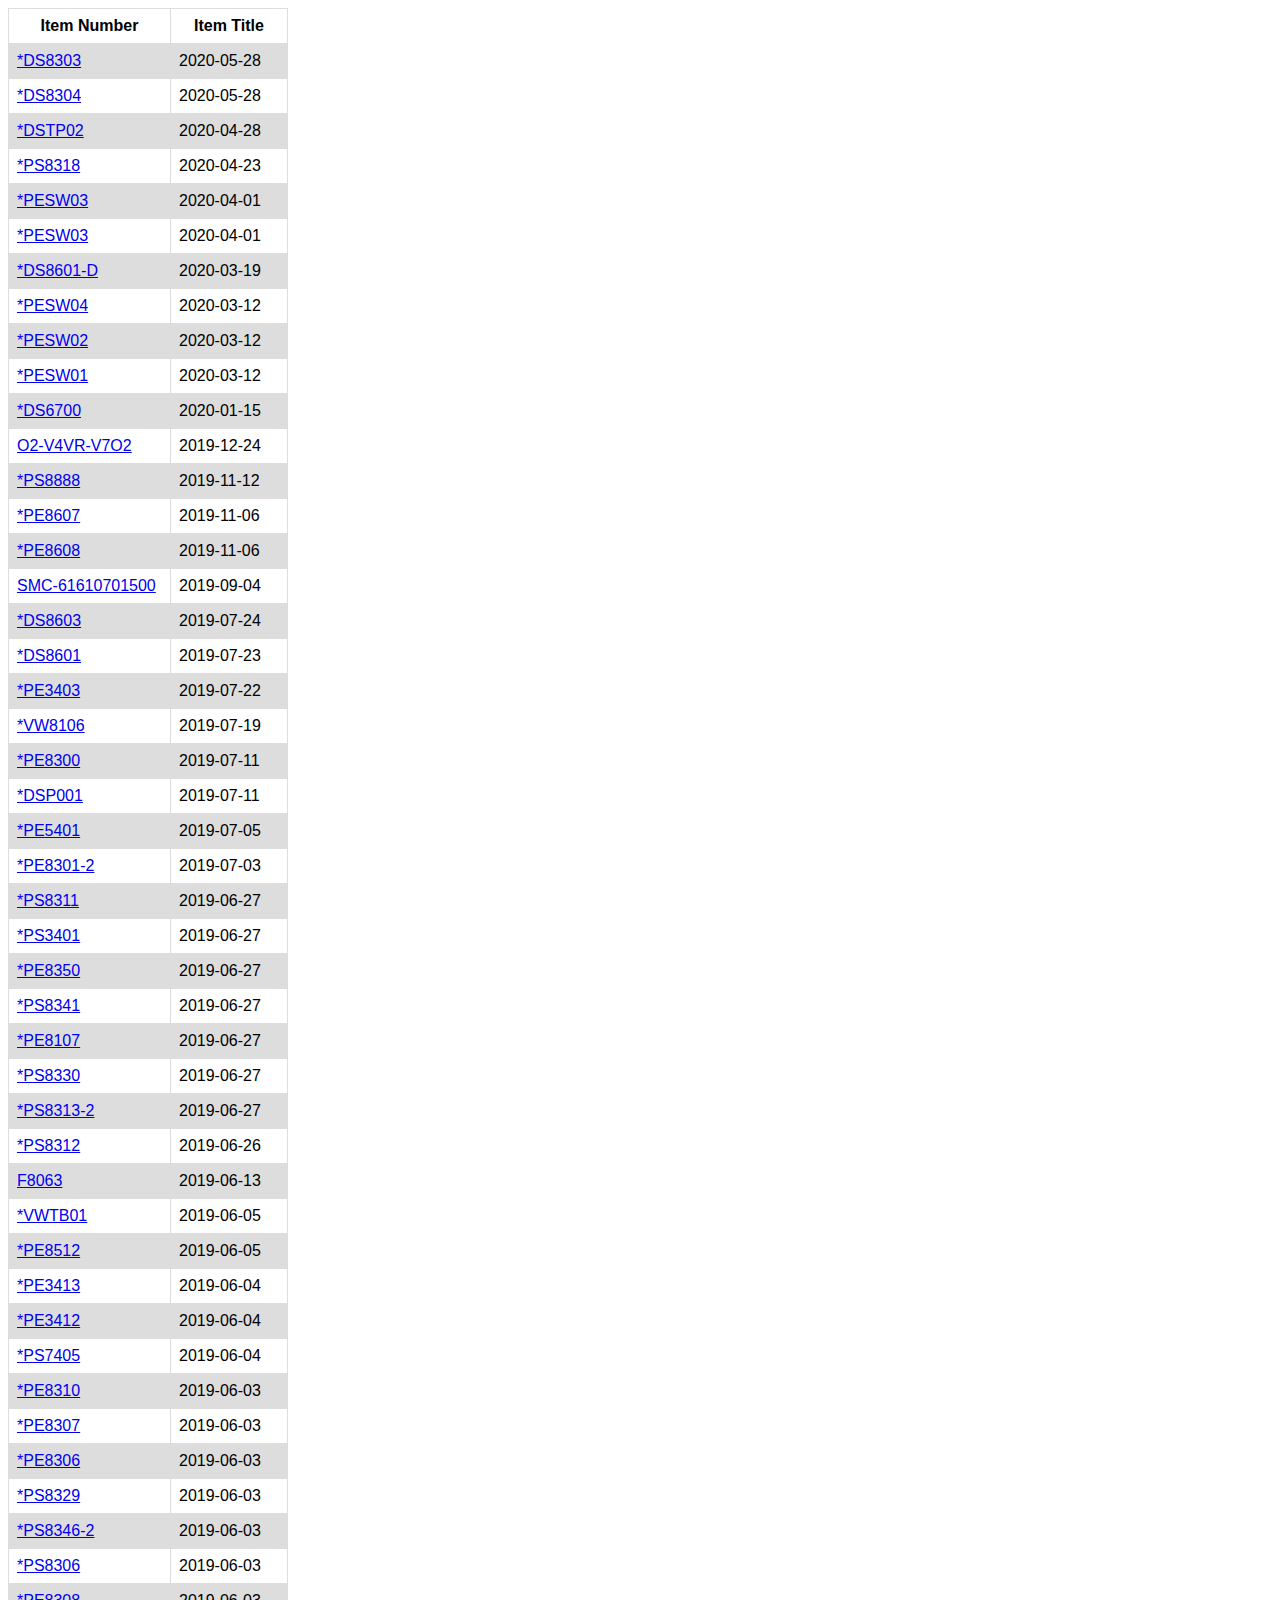
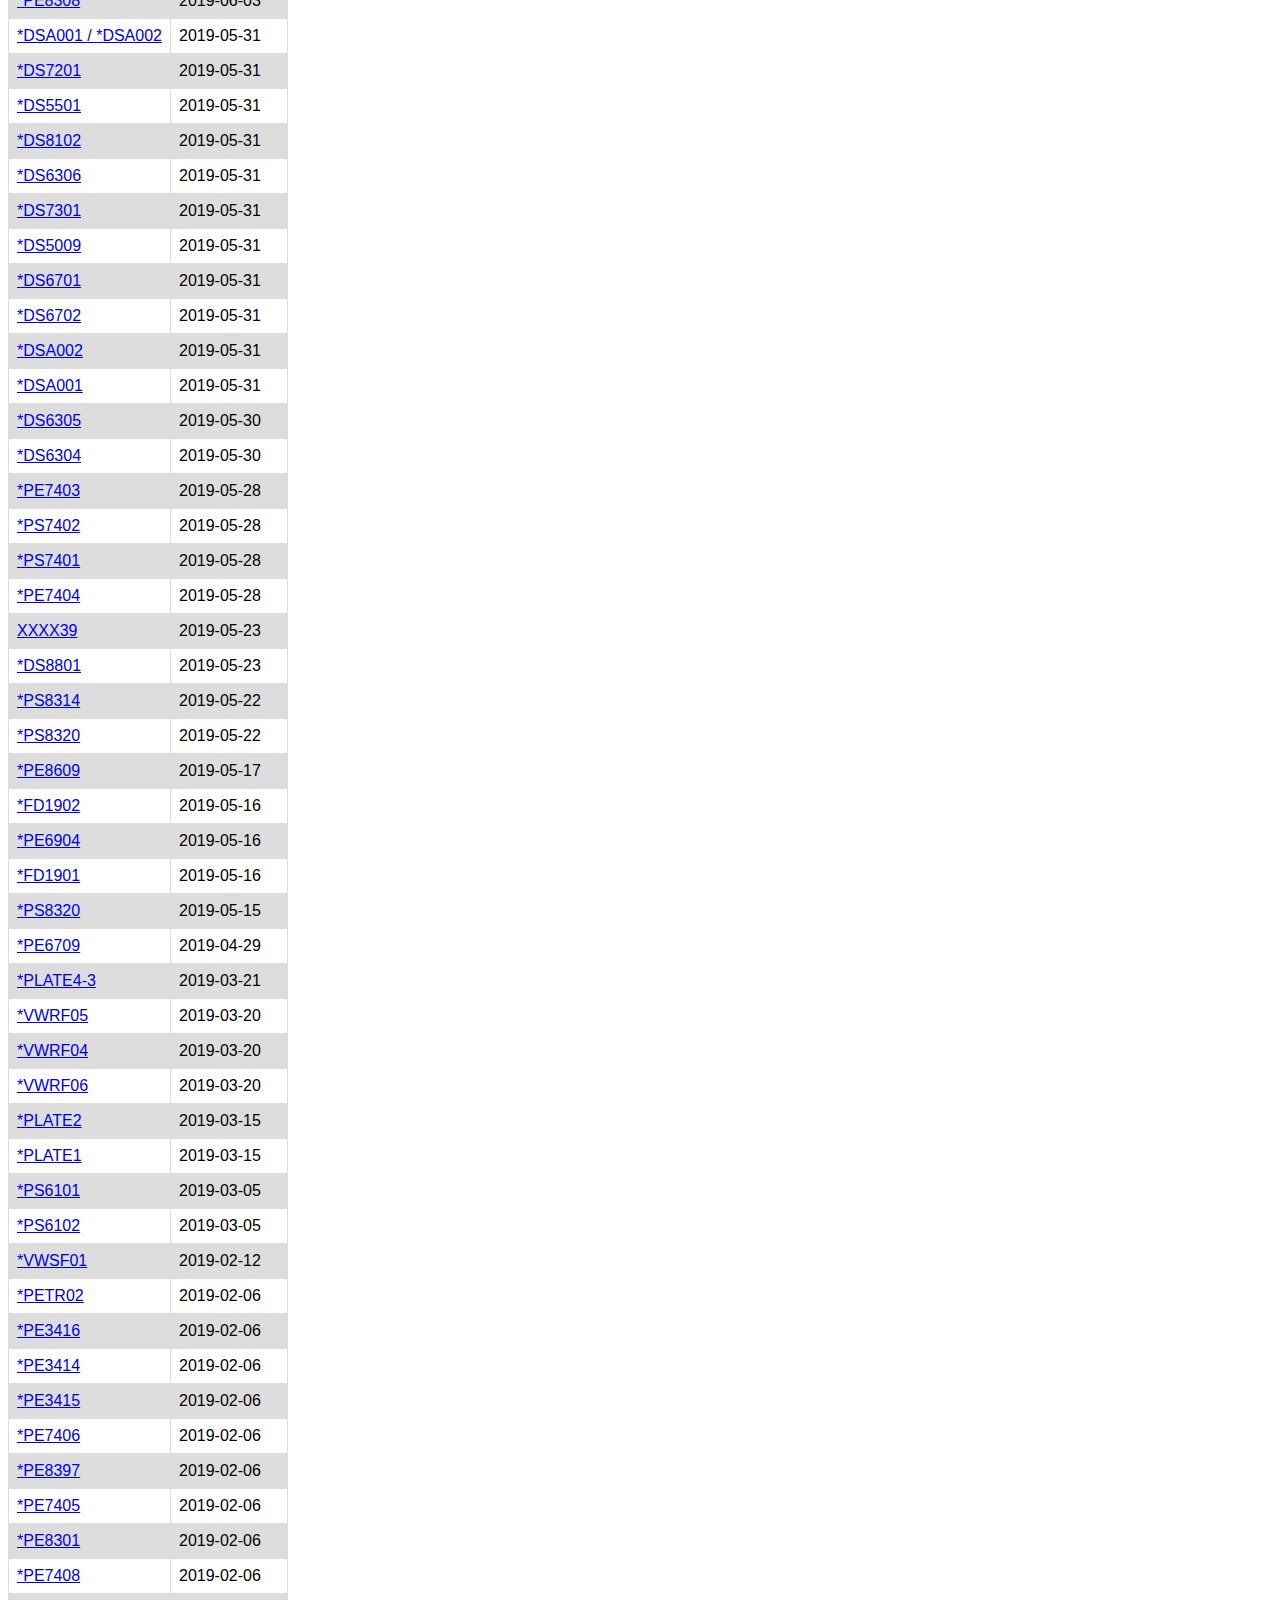
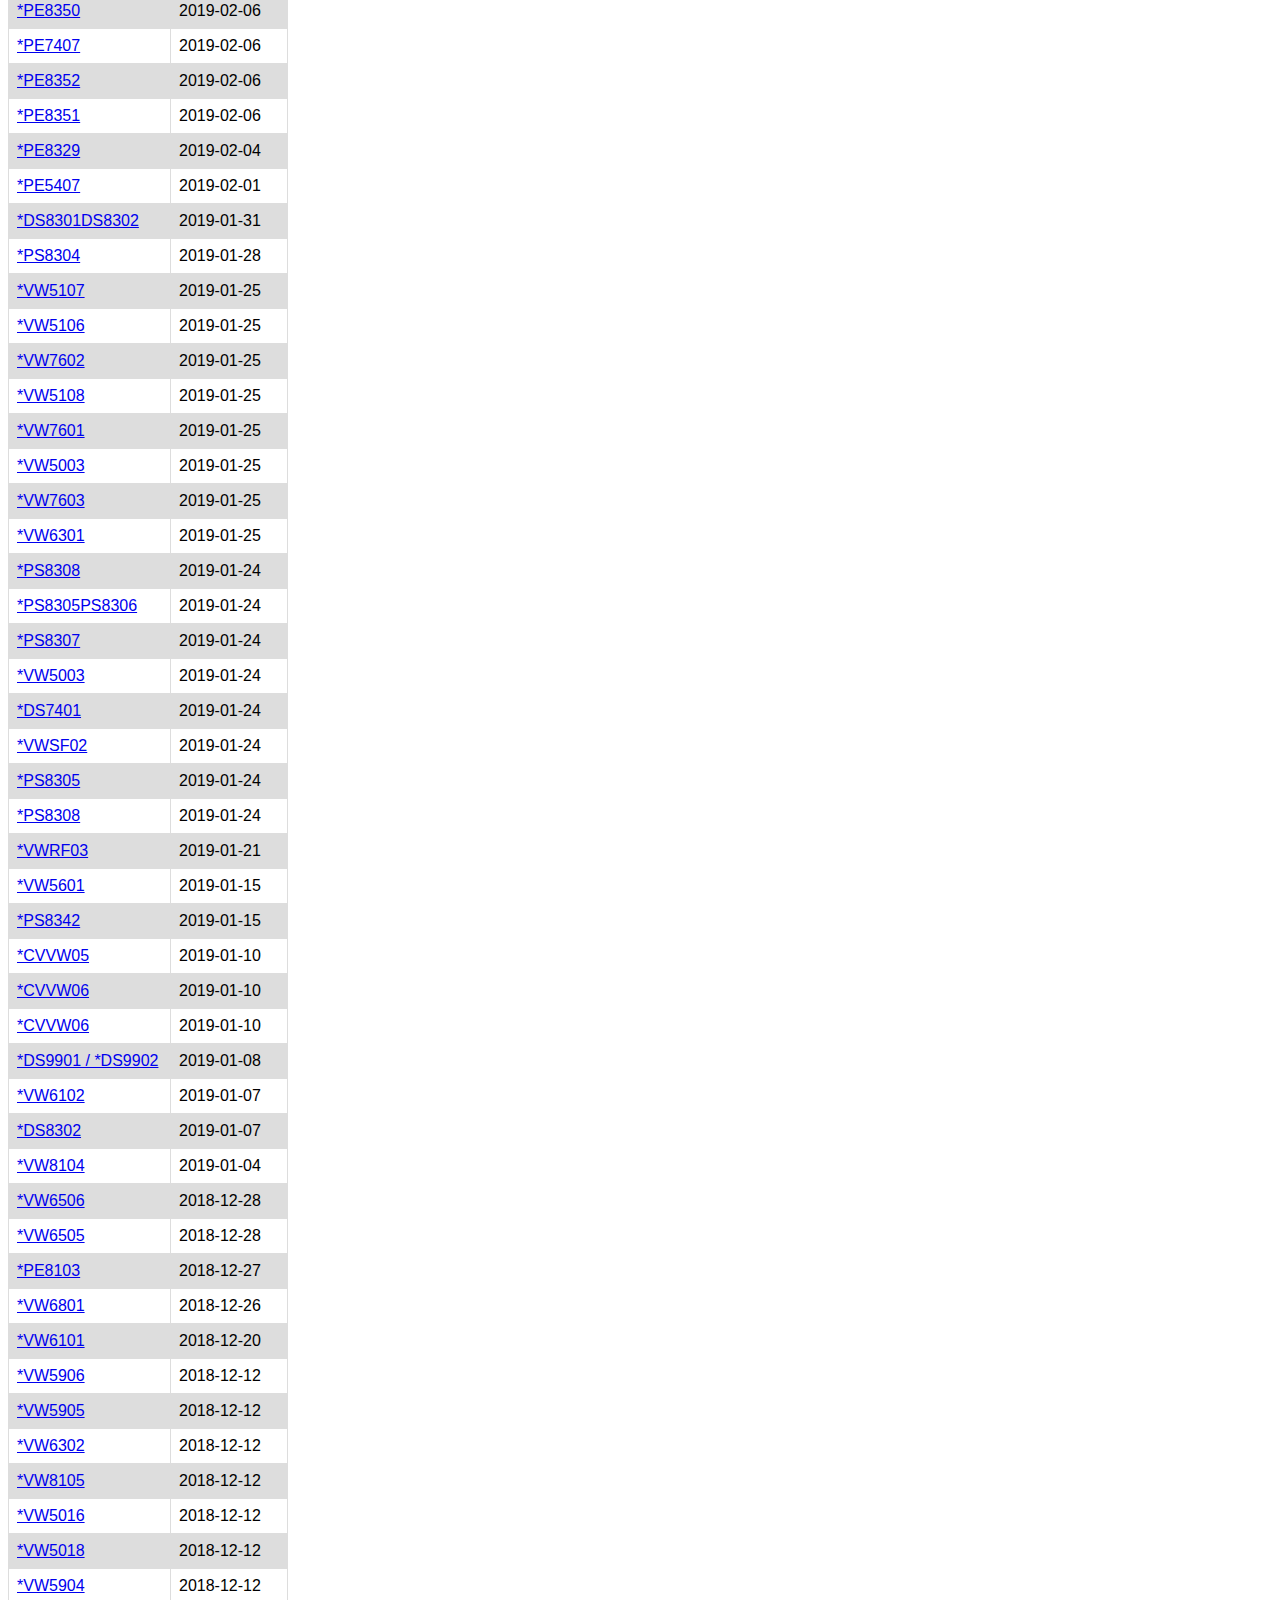
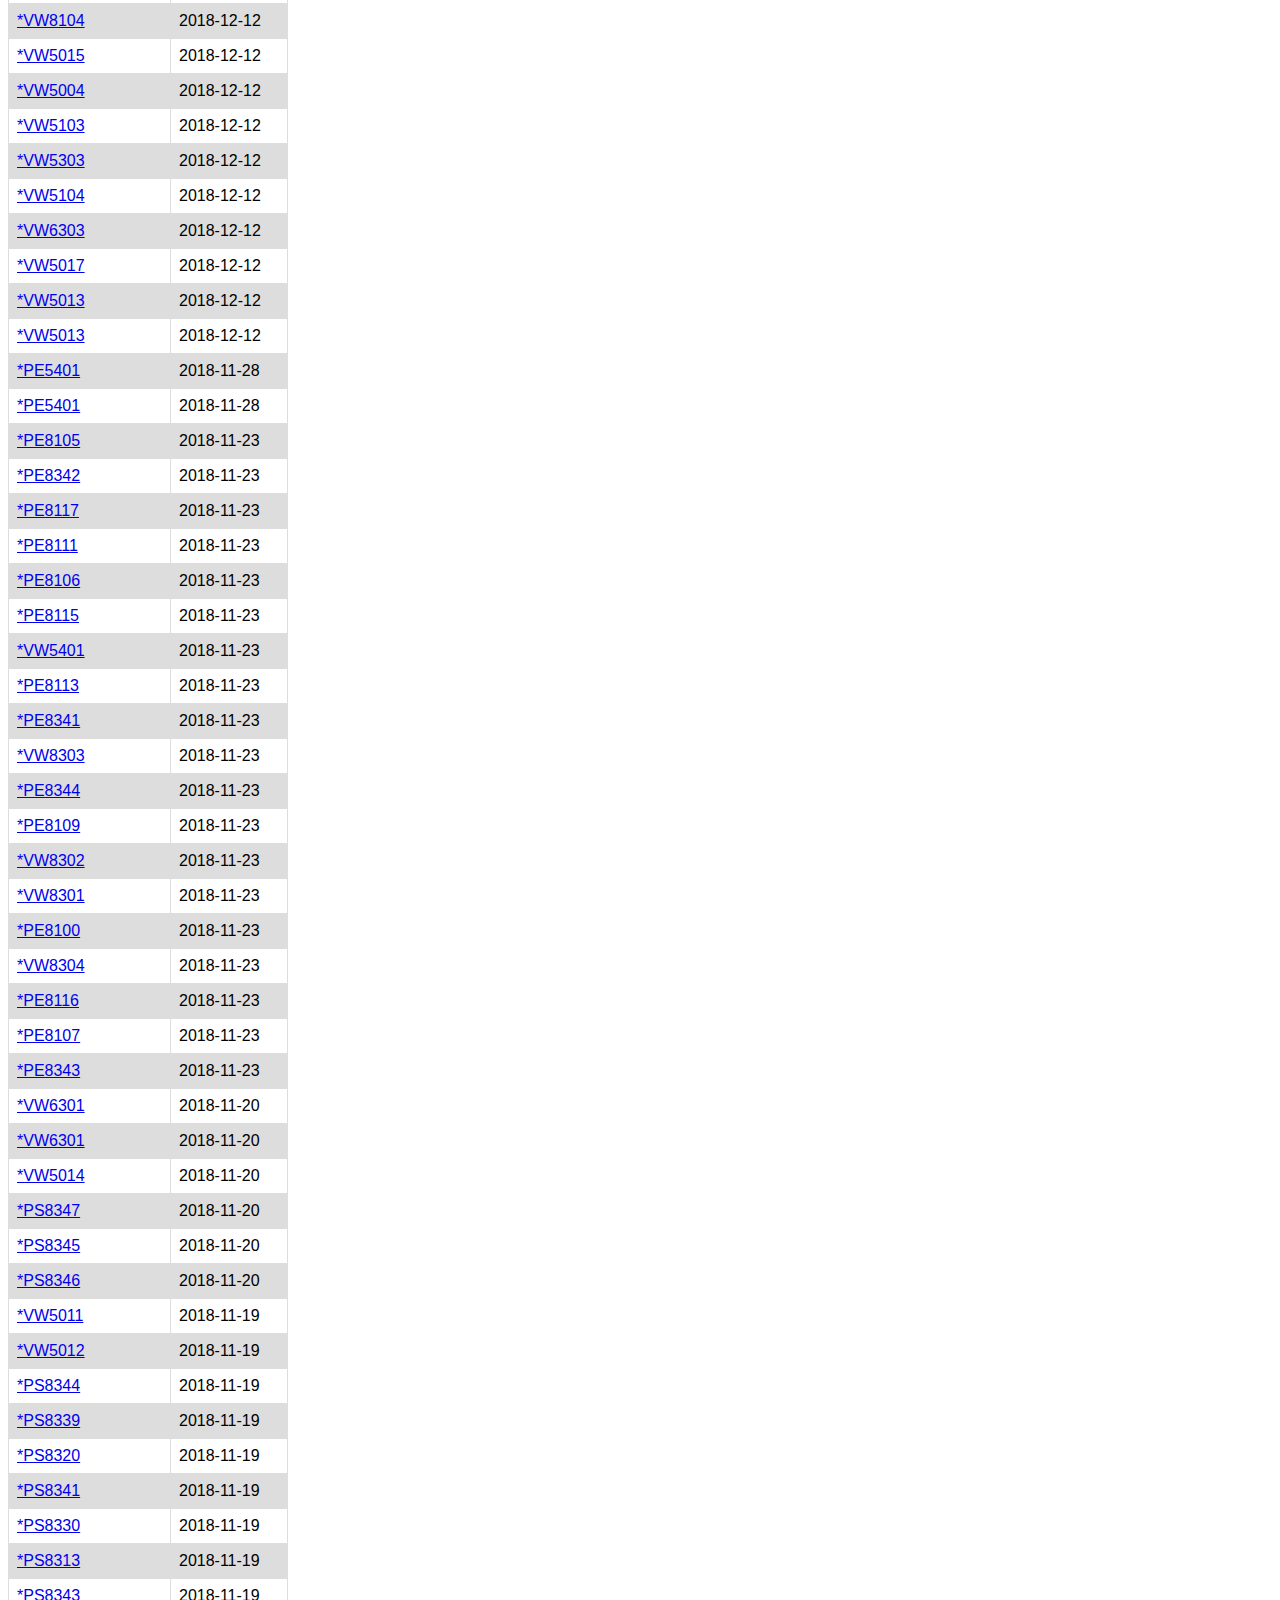
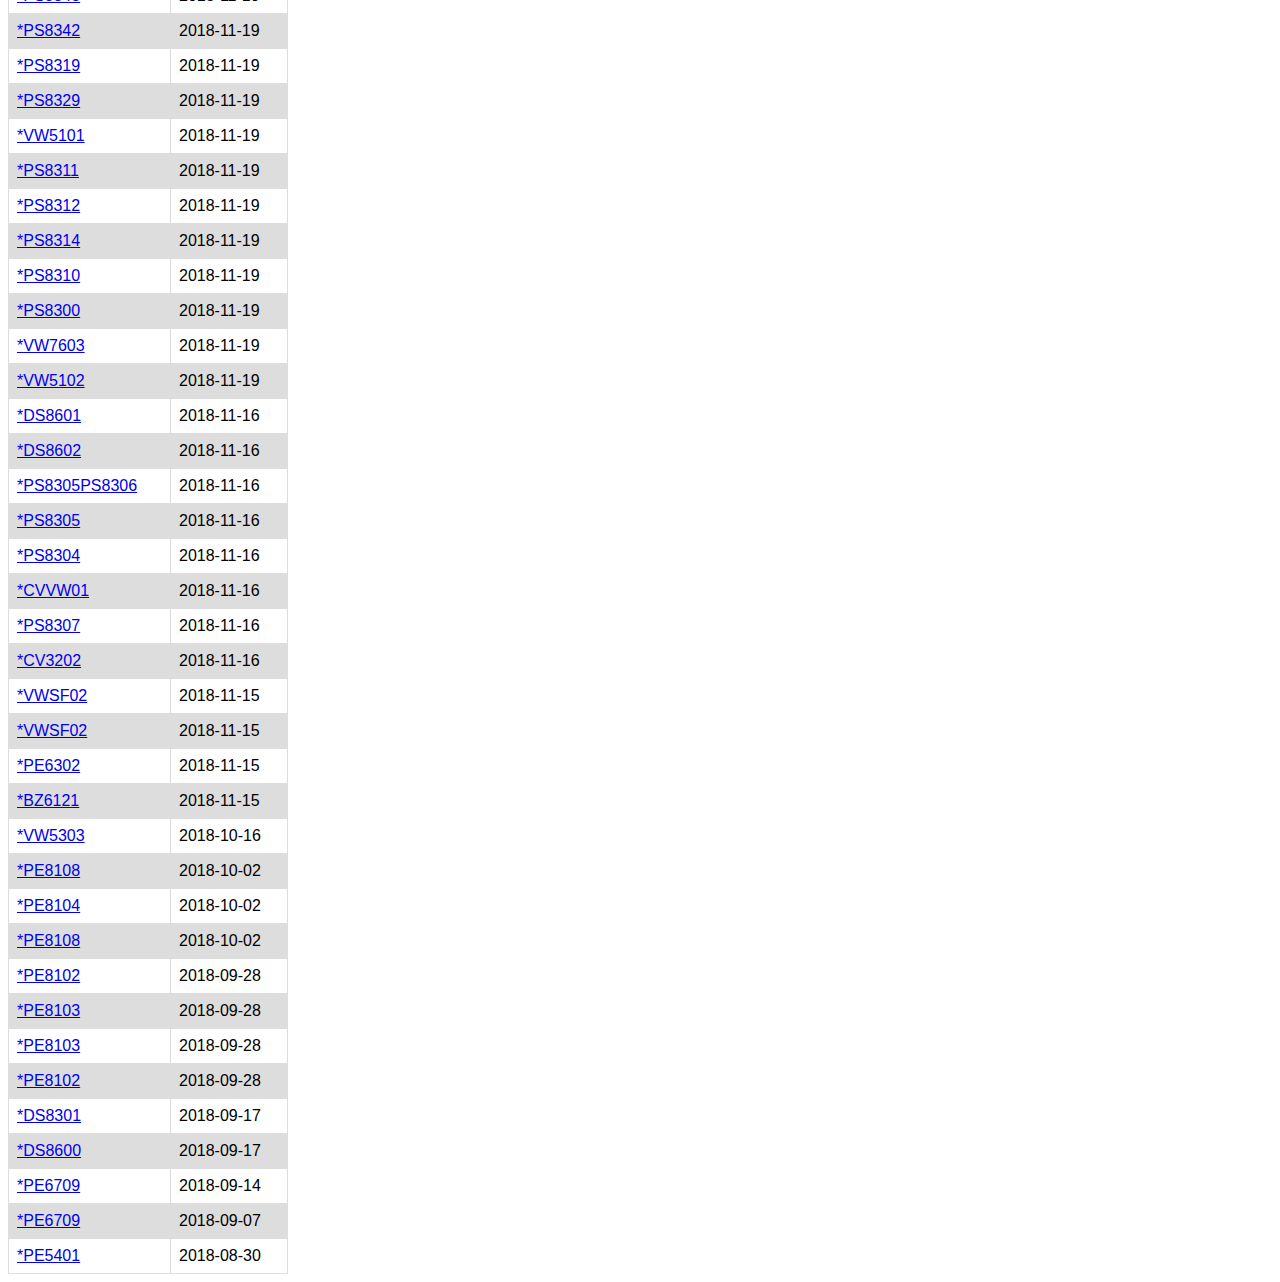
<file: index.html>
<!DOCTYPE html>
<html lang="en">
<head>
    <meta charset="UTF-8">
    <meta name="viewport" content="width=device-width, initial-scale=1.0">
    <meta http-equiv="X-UA-Compatible" content="ie=edge">
    <meta name="google-site-verification" content="CHH2qx38RGeJX5YCXBSPY0hHCpU4-myoYx2nN8o-nKc" />
  <meta name="google-site-verification" content="bhwizwlF9OrJ6p8HhrERqwxId_1Ac93nVCmbpbS6feY" />
  <meta name="msvalidate.01" content="FD76CA63FABC32BD6A45276F1AFB80DA" />
  <script async src="https://www.googletagmanager.com/gtag/js?id=UA-125350130-1"></script>
<script>
  window.dataLayer = window.dataLayer || [];
  function gtag(){dataLayer.push(arguments);}
  gtag('js', new Date());
  gtag('config', 'UA-125350130-1');
</script>
    <title>Show Me Classic Parts Int'l Co</title>
    <meta name="msvalidate.01" content="60600F733D1D065327BED25E5D7E3441" />
    <style>
      table {
        font-family: arial, sans-serif;
        border-collapse: collapse;
        /* width: 90%; */
      }
      
      td, th {
        border: 1px solid #dddddd;
        text-align: left;
        padding: 8px;
        min-width:100px;
        
      }

      
      tr:nth-child(even) {
        background-color: #dddddd;
      }
      </style>
</head>
<body>
  <table>
    <tr>
      <th style="text-align:center">Item Number</th>
      <th style="text-align:center">Item Title</th>
      <!-- <th style="text-align:center" >Add Date</th> -->
    </tr>
<!-- excel code here -->
<tr><td><a href="https://www.amazon.com/dp/B089B6N4KM" title='Front Lower Right Control Arm For Datsun 240z 260z 280z 1970-1978…'>*DS8303</a></td><td>2020-05-28</td></tr>
<tr><td><a href="https://www.amazon.com/dp/B089B5W8TC" title='Left Side Front Lower Control Arm For Datsun 240z 260z 280z 1970-1978…'>*DS8304</a></td><td>2020-05-28</td></tr>
<tr><td><a href="https://www.amazon.com/dp/B087RSZSF7" title='Tail light panel for Datsun 240z'>*DSTP02</a></td><td>2020-04-28</td></tr>
<tr><td><a href="https://www.amazon.com/dp/B087JYS4WV" title='Rear Upper Control Arm Camber Link for 1995-1998 Porsche 993 99333114503'>*PS8318</a></td><td>2020-04-23</td></tr>
<tr><td><a href="https://www.amazon.com/dp/B085VV313B" title='Show Me Classic - New Reproduction 15" Wheel Rim for Porsche 356C 911 912'>*PESW03</a></td><td>2020-04-01</td></tr>
<tr><td><a href="https://www.amazon.com/dp/B085VV313B" title='Show Me Classic - New Reproduction 15" Wheel Rim for Porsche 356C 911 912'>*PESW03</a></td><td>2020-04-01</td></tr>
<tr><td><a href="https://www.amazon.com/dp/B0864THDXS" title='Tail Lamp with Amber Signal Light with Small Crack For 1970-1973 70-73 Datsun 240z'>*DS8601-D</a></td><td>2020-03-19</td></tr>
<tr><td><a href="https://www.amazon.com/dp/B085VLGJBB" title='Show Me Classic Wheel for Porsche 356C 911 912, Chrome, 15x5.5, 5/130'>*PESW04</a></td><td>2020-03-12</td></tr>
<tr><td><a href="https://www.amazon.com/dp/B085VDPN5K" title='Show Me Classic Wheel for Porsche 911 912 356C 1964-1967, 15x5.5, 5/130, Grey Finish'>*PESW02</a></td><td>2020-03-12</td></tr>
<tr><td><a href="https://www.amazon.com/dp/B085VDJCYZ" title='Show Me Classic Wheel for Porsche 911 912 356C 1964-1967, Grey Finish, 15x4.5, 5/130'>*PESW01</a></td><td>2020-03-12</td></tr>
<tr><td><a href="https://www.amazon.com/dp/B083WMSWZP" title='Show Me Classic Door Trim Side Moulding Set for Datsun 240z 260z 280z'>*DS6700</a></td><td>2020-01-15</td></tr>
<tr><td><a href="https://www.amazon.com/dp/B0833FBW7C" title='Back Diamond Style Emblem Logo for VW Golf 3 1992-1998'>O2-V4VR-V7O2</a></td><td>2019-12-24</td></tr>
<tr><td><a href="https://www.amazon.com/dp/B081D836L5" title='Steering Box Access Panel for Porsche 356B T6 and 356C 64450450101…'>*PS8888</a></td><td>2019-11-12</td></tr>
<tr><td><a href="https://www.amazon.com/dp/B0813V2W6X" title='Side Marker Clear For Porsche Boxster 986 / Carrera 911 996 1998-2004'>*PE8607</a></td><td>2019-11-06</td></tr>
<tr><td><a href="https://www.amazon.com/dp/B0813TKF95" title='Side Marker Smoke For Porsche Boxster 986 / Carrera 911 996 1998-2004…'>*PE8608</a></td><td>2019-11-06</td></tr>
<tr><td><a href="https://www.amazon.com/dp/B07XF51MYP" title='Oil Pump Drive Gear for Porsche 356 B C SC'>SMC-61610701500</a></td><td>2019-09-04</td></tr>
<tr><td><a href="https://www.amazon.com/dp/B07VNH82Y1" title='Turn Signal Light Pair For Datsun 240z …'>*DS8603</a></td><td>2019-07-24</td></tr>
<tr><td><a href="https://www.amazon.com/dp/B07VN79MLL" title='Tail Light Assembly 4 Pin Plugs For Datsun 240z 1970-1973 220-24152R …'>*DS8601</a></td><td>2019-07-23</td></tr>
<tr><td><a href="https://www.amazon.com/dp/B07VKFPKVW" title='Rear Right Brake Caliper M Type for Porsche 911 1969-1983 …'>*PE3403</a></td><td>2019-07-22</td></tr>
<tr><td><a href="https://www.amazon.com/dp/B07VCV15WN" title='Rear Bumper for VW Bay Bus 1968-1971 …'>*VW8106</a></td><td>2019-07-19</td></tr>
<tr><td><a href="https://www.amazon.com/dp/B07V5QHBP5" title='Suspension Corssmember/Auxiliary Support for Porsche 911 1965-1968 …'>*PE8300</a></td><td>2019-07-11</td></tr>
<tr><td><a href="https://www.amazon.com/dp/B07V5PM5SP" title='Oil Pump for Nissan 350Z, 370Z, Altima; Infiniti EX35, EX37, FX35, FX37, G35, G37, M35, M35h, M37, Q40, Q50, Q60, Q70, Q70L, QX50, QX70 15010JK20D …'>*DSP001</a></td><td>2019-07-11</td></tr>
<tr><td><a href="https://www.amazon.com/dp/B07H8LFP2K" title='Show Me Classic Hood Stop Buffers or Decklid Rubber Buffers Set of Two for Porsche 911…'>*PE5401</a></td><td>2019-07-05</td></tr>
<tr><td><a href="https://www.amazon.com/dp/B07TYNCWKB" title='Front Control Arm Bushing for Porsche 911 912 1965-1967 90134142103'>*PE8301-2</a></td><td>2019-07-03</td></tr>
<tr><td><a href="https://www.amazon.com/dp/B07TMQNZXW" title='Rear Right Lower Control Arm With Ball Joint for 1995-1998 Porsche 911 993 99333104202'>*PS8311</a></td><td>2019-06-27</td></tr>
<tr><td><a href="https://www.amazon.com/dp/B07TMPRWF1" title='Front Right Caliper for Porsche 911 T-S-RS S-Type Aluminum 1970-1977 91135193600'>*PS3401</a></td><td>2019-06-27</td></tr>
<tr><td><a href="https://www.amazon.com/dp/B07TLNQ1HJ" title='Rear Torsion Bar Cover Plate for Porsche 911 90133315300'>*PE8350</a></td><td>2019-06-27</td></tr>
<tr><td><a href="https://www.amazon.com/dp/B07TJJQZ6V" title='Front Right Lower Control Arm for Porsche 911 96434101806'>*PS8341</a></td><td>2019-06-27</td></tr>
<tr><td><a href="https://www.amazon.com/dp/B07TJJQSMQ" title='Disc Brake Pad Kit Front & Rear for Porsche 911 928 930 944 968 96535293904'>*PE8107</a></td><td>2019-06-27</td></tr>
<tr><td><a href="https://www.amazon.com/dp/B07TJJMTWH" title='Lower Control Arm With bushing for Porsche 911 911T/GT2 997 Boxster Cayman 99734104300'>*PS8330</a></td><td>2019-06-27</td></tr>
<tr><td><a href="https://www.amazon.com/dp/B07TJJMRST" title='Lower Right control arm anodized/aluminum forging for 2010-2013 Porsche Panamera 97034105404'>*PS8313-2</a></td><td>2019-06-27</td></tr>
<tr><td><a href="https://www.amazon.com/dp/B07TJ9BTTP" title='Rear Left Lower Control Arm With Ball Joint for 1995-1998 Porsche 911 993 Fits 99333104102'>*PS8312</a></td><td>2019-06-26</td></tr>
<tr><td><a href="https://www.amazon.com/dp/B07T1DLNK7" title='Engine Grille for Porsche 356 B C Coupe'>F8063</a></td><td>2019-06-13</td></tr>
<tr><td><a href="https://www.amazon.com/dp/B07ST4CMSP" title='Timing Belt Tensioner Pulley For AUDI A6 VW Lt 28-35 II Transporter IV 1112204800'>*VWTB01</a></td><td>2019-06-05</td></tr>
<tr><td><a href="https://www.amazon.com/dp/B07ST43DFJ" title='Show Me Classic Headlight Lens Set of 2 for Porsche 356A'>*PE8512</a></td><td>2019-06-05</td></tr>
<tr><td><a href="https://www.amazon.com/dp/B07SPXS3LG" title='Brake Master Cylinder for Porsche 911 91135501202'>*PE3413</a></td><td>2019-06-04</td></tr>
<tr><td><a href="https://www.amazon.com/dp/B07SPHTMST" title='Brake Master Cylinder for Porsche 356C 69535501100'>*PE3412</a></td><td>2019-06-04</td></tr>
<tr><td><a href="https://www.amazon.com/dp/B07SPG5VN4" title='Heavy Duty Transmission/Engine Mount For Porsche 911 91137504300'>*PS7405</a></td><td>2019-06-04</td></tr>
<tr><td><a href="https://www.amazon.com/dp/B07SNY8QMQ" title='Left Stabilizer Bar Link For Porsche 996'>*PE8310</a></td><td>2019-06-03</td></tr>
<tr><td><a href="https://www.amazon.com/dp/B07SNVHKDX" title='Front Axle Right Control Arm For Porsche 911 S T 90134100600'>*PE8307</a></td><td>2019-06-03</td></tr>
<tr><td><a href="https://www.amazon.com/dp/B07SNV37WC" title='Front Axle Control Arm For Porsche 911 SWB 90134104303'>*PE8306</a></td><td>2019-06-03</td></tr>
<tr><td><a href="https://www.amazon.com/dp/B07SN67NDN" title='Lower Control Arm Link For Porsche 911 996 Boxster 99634104306'>*PS8329</a></td><td>2019-06-03</td></tr>
<tr><td><a href="https://www.amazon.com/dp/B07SN62V5B" title='Control Arm 1PC For Porsche 911 997 BOXSTER 987 CAYMAN 99734105304'>*PS8346-2</a></td><td>2019-06-03</td></tr>
<tr><td><a href="https://www.amazon.com/dp/B07SHW2W3L" title='Front Left Suspension Control Arms For Porsche-911'>*PS8306</a></td><td>2019-06-03</td></tr>
<tr><td><a href="https://www.amazon.com/dp/B07SHW26DH" title='Front Axle Left Control Arm For Porsche 911 S T 90134100600'>*PE8308</a></td><td>2019-06-03</td></tr>
<tr><td><a href="https://www.amazon.com/dp/B07SLMNQXC" title='Steering Wheel with Z Horn Pad For Datsun 240z'>*DSA001 / *DSA002</a></td><td>2019-05-31</td></tr>
<tr><td><a href="https://www.amazon.com/dp/B07SLM2FZ1" title='Radiator Cooling Fan Blade for Datsun 240z 21060N3600'>*DS7201</a></td><td>2019-05-31</td></tr>
<tr><td><a href="https://www.amazon.com/dp/B07SLKHJX6" title='Front Grille for Datsun 240z Fairlady Z'>*DS5501</a></td><td>2019-05-31</td></tr>
<tr><td><a href="https://www.amazon.com/dp/B07SLJZBFS" title='Rear Panel For Datsun 240z'>*DS8102</a></td><td>2019-05-31</td></tr>
<tr><td><a href="https://www.amazon.com/dp/B07SKJH3C6" title='Front Left Valance for Datsun 240z'>*DS6306</a></td><td>2019-05-31</td></tr>
<tr><td><a href="https://www.amazon.com/dp/B07SKHN9PW" title='Show Me Classic Windshield Washer Fluid Tank for Datsun 240z'>*DS7301</a></td><td>2019-05-31</td></tr>
<tr><td><a href="https://www.amazon.com/dp/B07SJHMKQ6" title='Show Me Classic Rear Wheel Housing Panel Right Side for Datsun 240Z'>*DS5009</a></td><td>2019-05-31</td></tr>
<tr><td><a href="https://www.amazon.com/dp/B07SHHXDCX" title='Right Door Shell Complete for Datsun 240z 80100E4100'>*DS6701</a></td><td>2019-05-31</td></tr>
<tr><td><a href="https://www.amazon.com/dp/B07SHHX73H" title='Left Door Shell Complete for Datsun 240z 80101E4100;'>*DS6702</a></td><td>2019-05-31</td></tr>
<tr><td><a href="https://www.amazon.com/dp/B07SGFZFSC" title='Z Mark Horn Pad For Datsun 240z'>*DSA002</a></td><td>2019-05-31</td></tr>
<tr><td><a href="https://www.amazon.com/dp/B07SGFZ7GR" title='Steering Wheel For Datsun 240z'>*DSA001</a></td><td>2019-05-31</td></tr>
<tr><td><a href="https://www.amazon.com/dp/B07SLBRPVV" title='Front Right Valance for Datsun 240z'>*DS6305</a></td><td>2019-05-30</td></tr>
<tr><td><a href="https://www.amazon.com/dp/B07SJ8RN2D" title='Front Valance For Datsun 240z'>*DS6304</a></td><td>2019-05-30</td></tr>
<tr><td><a href="https://www.amazon.com/dp/B07SF8KC9Q" title='Front Upper Suspension Strut Mount for Porsche 911 91134101800'>*PE7403</a></td><td>2019-05-28</td></tr>
<tr><td><a href="https://www.amazon.com/dp/B07SD7YH1C" title='Rear Upper Shock Strut Mount for Porsche 911 964 C2/C4/Turbo 96433305900'>*PS7402</a></td><td>2019-05-28</td></tr>
<tr><td><a href="https://www.amazon.com/dp/B07SB1NGMZ" title='Front Shock Absorber Strut Mount Fits for Porsche 964 96434301802'>*PS7401</a></td><td>2019-05-28</td></tr>
<tr><td><a href="https://www.amazon.com/dp/B07S8XYSK3" title='Front Upper Suspension Strut Mount for Porsche 911 90134101801'>*PE7404</a></td><td>2019-05-28</td></tr>
<tr><td><a href="https://www.amazon.com/dp/B07S97NSHV" title='Third Brake Light-Lamp for Porsche 911 2005-2012 99763105004'>XXXX39</a></td><td>2019-05-23</td></tr>
<tr><td><a href="https://www.amazon.com/dp/B07S86DHWG" title='Inner Tie Rod End Right For Datsun 240Z 1970-1978'>*DS8801</a></td><td>2019-05-23</td></tr>
<tr><td><a href="https://www.amazon.com/dp/B07S5F9MQ6" title='Front Lower Control Left Arm for Porsche Panamera 2010-2013 97034105304'>*PS8314</a></td><td>2019-05-22</td></tr>
<tr><td><a href="https://www.amazon.com/dp/B07S25GVTT" title='Rear Lower Axle Control Track Arm For Porsche 911 Boxster Cayman 1998-2005 99733104504'>*PS8320</a></td><td>2019-05-22</td></tr>
<tr><td><a href="https://www.amazon.com/dp/B07S1BML8V" title='Front Turn Signal Light Set Euro Style For Porsche 993 1995-1998'>*PE8609</a></td><td>2019-05-17</td></tr>
<tr><td><a href="https://www.amazon.com/dp/B07RYYLQCF" title='Show Me Classic Pair Spun Raydot-Style Bullet Chrome 3.5" Mirror for Ford Mustang GT40'>*FD1902</a></td><td>2019-05-16</td></tr>
<tr><td><a href="https://www.amazon.com/dp/B07RYXMD7Z" title='Show Me Classic Side Mirror for Porsche 356A 356B(T5)'>*PE6904</a></td><td>2019-05-16</td></tr>
<tr><td><a href="https://www.amazon.com/dp/B07RY3PQGB" title='Show Me Classic Pair Spun Raydot-Style Bullet 3.5" Mirror for Ford Mustang GT40'>*FD1901</a></td><td>2019-05-16</td></tr>
<tr><td><a href="https://www.amazon.com/dp/B07RWLLB88" title='Lower Axle Control Arm for Porsche 911 996 997 Boxster/Cayman 1998-2005 9973310450'>*PS8320</a></td><td>2019-05-15</td></tr>
<tr><td><a href="https://www.amazon.com/dp/B07R6NT675" title='Head Bolt Screw kit M8x20 For Door Hinge 1965-1989 65-89 Porsche 911 912 930'>*PE6709</a></td><td>2019-04-29</td></tr>
<tr><td><a href="https://www.amazon.com/dp/B07PWHSNDQ" title='Decoration License Plate Classic Type for Volkswagen T1 Bus'>*PLATE4-3</a></td><td>2019-03-21</td></tr>
<tr><td><a href="https://www.amazon.com/dp/B07PXF9M7X" title='Roof Skin with Sunroof hole for VW Split Window Bus T1 1955-1967'>*VWRF05</a></td><td>2019-03-20</td></tr>
<tr><td><a href="https://www.amazon.com/dp/B07PXBVXC5" title='Roof Skin for VW T1 Split WIndow Bus 1955-1967'>*VWRF04</a></td><td>2019-03-20</td></tr>
<tr><td><a href="https://www.amazon.com/dp/B07NVSCWP4" title='Roof Skin for VW T1 21/23 Window Bus 1955-1967'>*VWRF06</a></td><td>2019-03-20</td></tr>
<tr><td><a href="https://www.amazon.com/dp/B07PQWT1ZL" title='Show Me Classic Decoration License Plate with Porsche 911 and Rusty Type'>*PLATE2</a></td><td>2019-03-15</td></tr>
<tr><td><a href="https://www.amazon.com/dp/B07PPWFN6Y" title='Show Me Classic Decoration License Plate with Porsche 356 and Rusty Type'>*PLATE1</a></td><td>2019-03-15</td></tr>
<tr><td><a href="https://www.amazon.com/dp/B07PGKJZT4" title='Front Bumper Bracket for Porsche 911 90150503700GRV'>*PS6101</a></td><td>2019-03-05</td></tr>
<tr><td><a href="https://www.amazon.com/dp/B07PGJWFG1" title='Front Side Bumper Brackets for Porsche 911 90150513501'>*PS6102</a></td><td>2019-03-05</td></tr>
<tr><td><a href="https://www.amazon.com/dp/B07NPCZ434" title='Front Seat Frame For VW Split Bus 211881370'>*VWSF01</a></td><td>2019-02-12</td></tr>
<tr><td><a href="https://www.amazon.com/dp/B07NF8G98G" title='Steering Tie Rod End for Porsche-911 91434705700'>*PETR02</a></td><td>2019-02-06</td></tr>
<tr><td><a href="https://www.amazon.com/dp/B07NF7FYT7" title='Front Axle Wheel Cylinder LH for Porsche-356 69535151100'>*PE3416</a></td><td>2019-02-06</td></tr>
<tr><td><a href="https://www.amazon.com/dp/B07NF7778W" title='Rear Axle Wheel Cylinder for Porsche-356 64435251301'>*PE3414</a></td><td>2019-02-06</td></tr>
<tr><td><a href="https://www.amazon.com/dp/B07NF6LRHW" title='Front Axle Wheel Cylinder RH for Porsche-356 69535151200'>*PE3415</a></td><td>2019-02-06</td></tr>
<tr><td><a href="https://www.amazon.com/dp/B07NF3CWGM" title='Rear Upper Shock Mount for Porsche-911 99333305900'>*PE7406</a></td><td>2019-02-06</td></tr>
<tr><td><a href="https://www.amazon.com/dp/B07NF3BPBY" title='Front Control Arm Bushings For Porsche-911-912-914-930 90134142102'>*PE8397</a></td><td>2019-02-06</td></tr>
<tr><td><a href="https://www.amazon.com/dp/B07NF39YSN" title='Shock Mount Flange for Porsche-911 99334301800'>*PE7405</a></td><td>2019-02-06</td></tr>
<tr><td><a href="https://www.amazon.com/dp/B07NF34TTR" title='Front Control Arm Bushing for Porsche-911-912 90134142103'>*PE8301</a></td><td>2019-02-06</td></tr>
<tr><td><a href="https://www.amazon.com/dp/B07NF2Z27X" title='Front Left Upper Shock Strut Mount For Porsche-996 99634301504'>*PE7408</a></td><td>2019-02-06</td></tr>
<tr><td><a href="https://www.amazon.com/dp/B07NF2WFR5" title='Rear Torsion Bar Cover Plate Porsche-911 90133315300'>*PE8350</a></td><td>2019-02-06</td></tr>
<tr><td><a href="https://www.amazon.com/dp/B07NF2LBRZ" title='Front Right Upper Shock Strut Mount For Porsche-996 99634301604'>*PE7407</a></td><td>2019-02-06</td></tr>
<tr><td><a href="https://www.amazon.com/dp/B07NF2CJD8" title='Outer Spring Plate Bushings For Porsche-911 90133319500'>*PE8352</a></td><td>2019-02-06</td></tr>
<tr><td><a href="https://www.amazon.com/dp/B07NF274T2" title='Spring Plate Bushing For Porsche-911 64433313100'>*PE8351</a></td><td>2019-02-06</td></tr>
<tr><td><a href="https://www.amazon.com/dp/B07NCX2DV4" title='Control Arm Bushing Kit for Porsche-911 Boxster'>*PE8329</a></td><td>2019-02-04</td></tr>
<tr><td><a href="https://www.amazon.com/dp/B07NBW6PBV" title='Front Bonnet Hood Hinge for Porsche-911'>*PE5407</a></td><td>2019-02-01</td></tr>
<tr><td><a href="https://www.amazon.com/dp/B07N94WLWV" title='Rear Suspension Spindle Kit For Datsun-240Z'>*DS8301DS8302</a></td><td>2019-01-31</td></tr>
<tr><td><a href="https://www.amazon.com/dp/B07N6PZHHT" title='Front Control Arm LH For Panamera 97034105304'>*PS8304</a></td><td>2019-01-28</td></tr>
<tr><td><a href="https://www.amazon.com/dp/B07N493NMX" title='Front Fender Right for VW Super-Beetle 133821022'>*VW5107</a></td><td>2019-01-25</td></tr>
<tr><td><a href="https://www.amazon.com/dp/B07N47VS6L" title='Front Fender Left for VW Super-Beetle 111821021'>*VW5106</a></td><td>2019-01-25</td></tr>
<tr><td><a href="https://www.amazon.com/dp/B07N477TH9" title='Quarter Panel Left for VW Vanagon 251813367A'>*VW7602</a></td><td>2019-01-25</td></tr>
<tr><td><a href="https://www.amazon.com/dp/B07N46RYSD" title='Front Fender Left for VW Super-Beetle 133821021'>*VW5108</a></td><td>2019-01-25</td></tr>
<tr><td><a href="https://www.amazon.com/dp/B07N467Z5J" title='Quarter Panel Right for VW Vanagon 251813368A'>*VW7601</a></td><td>2019-01-25</td></tr>
<tr><td><a href="https://www.amazon.com/dp/B07N419VPY" title='Front Wheel Arch Right for VW Vanagon'>*VW5003</a></td><td>2019-01-25</td></tr>
<tr><td><a href="https://www.amazon.com/dp/B07N419P4V" title='Rear Panel Complete for VW Vanagon 211809502'>*VW7603</a></td><td>2019-01-25</td></tr>
<tr><td><a href="https://www.amazon.com/dp/B07N3VF5GV" title='Front Inner Nose Structure for VW Split-WIndow Bus'>*VW6301</a></td><td>2019-01-25</td></tr>
<tr><td><a href="https://www.amazon.com/dp/B07N3173T9" title='Front Suspension Control Arm LH For Porsche-911'>*PS8308</a></td><td>2019-01-24</td></tr>
<tr><td><a href="https://www.amazon.com/dp/B07N2ZMQ7J" title='Front Suspension Control Arms Set For Porsche-911'>*PS8305PS8306</a></td><td>2019-01-24</td></tr>
<tr><td><a href="https://www.amazon.com/dp/B07N2ZHBLV" title='Front Suspension Control Arm RH for Porsche-911'>*PS8307</a></td><td>2019-01-24</td></tr>
<tr><td><a href="https://www.amazon.com/dp/B07N2YT9M5" title='Show Me Classic Front Right Wheel Arch for VW Vanagon'>*VW5003</a></td><td>2019-01-24</td></tr>
<tr><td><a href="https://www.amazon.com/dp/B07N2YMMMB" title='Strut Mount Insulator for Datsun-240z 54320E4100'>*DS7401</a></td><td>2019-01-24</td></tr>
<tr><td><a href="https://www.amazon.com/dp/B07N2XZ9HT" title='Cab Seat Box for VW Split Bus'>*VWSF02</a></td><td>2019-01-24</td></tr>
<tr><td><a href="https://www.amazon.com/dp/B07N2VGRP4" title='Front Suspension Control Arm RH For Porsche-911'>*PS8305</a></td><td>2019-01-24</td></tr>
<tr><td><a href="https://www.amazon.com/dp/B07GK3ZXZ2" title='Front Left Suspension Control Arm For Porsche 911 1969-1973 91134190300'>*PS8308</a></td><td>2019-01-24</td></tr>
<tr><td><a href="https://www.amazon.com/dp/B07MZ8G343" title='Roof Panel Skin With Sunroof Cut for VW T2 Bay Bus Transporter 1968-1979'>*VWRF03</a></td><td>2019-01-21</td></tr>
<tr><td><a href="https://www.amazon.com/dp/B07MTQ3RF9" title='Front Inner Frame Assembly For VW T1 Split Screen Bus Transport 1955-1967'>*VW5601</a></td><td>2019-01-15</td></tr>
<tr><td><a href="https://www.amazon.com/dp/B07MTLBBR9" title='Front Lower Control Arm Left Side For 1988-1994 Porsche 911 964 Carrera Turbo 96434101706'>*PS8342</a></td><td>2019-01-15</td></tr>
<tr><td><a href="https://www.amazon.com/dp/B07MFZJ6XY" title='Show Me Classic Right Door Vent Window (Black Handle) for Chevy Pickup'>*CVVW05</a></td><td>2019-01-10</td></tr>
<tr><td><a href="https://www.amazon.com/dp/B07M7PKTCZ" title='Show Me Classic Left Door Vent Window (Black Handle) for Chevy Pickup'>*CVVW06</a></td><td>2019-01-10</td></tr>
<tr><td><a href="https://www.amazon.com/dp/B07M7PKTCZ" title='Show Me Classic Left Door Vent Window (Black Handle) for Chevy Pickup'>*CVVW06</a></td><td>2019-01-10</td></tr>
<tr><td><a href="https://www.amazon.com/dp/B07MJCBYBN" title='Air Intake Induction Duct Set for Datsun 240z'>*DS9901 / *DS9902</a></td><td>2019-01-08</td></tr>
<tr><td><a href="https://www.amazon.com/dp/B07MJ7DLJ5" title='Front Left Bumper Bracket for VW Split Window Bus 211707135B'>*VW6102</a></td><td>2019-01-07</td></tr>
<tr><td><a href="https://www.amazon.com/dp/B07MC1FZ1V" title='Spindle Pin Lock Bolt for Datsun 240z'>*DS8302</a></td><td>2019-01-07</td></tr>
<tr><td><a href="https://www.amazon.com/dp/B07MBQXDQG" title='Rear Bumper Bay Bus 211807305'>*VW8104</a></td><td>2019-01-04</td></tr>
<tr><td><a href="https://www.amazon.com/dp/B07MR73GFC" title='Show Me Classic Left Inner Rocker Panel/Sill for VW Split Window Bus 1950-1966'>*VW6506</a></td><td>2018-12-28</td></tr>
<tr><td><a href="https://www.amazon.com/dp/B07MKS2FN3" title='Show Me Classic Right Inner Sill/Rocker Panel for VW Split Window Bus 1950-1966'>*VW6505</a></td><td>2018-12-28</td></tr>
<tr><td><a href="https://www.amazon.com/dp/B07M9WWBYB" title='Rear Disc Brake Pad Kit for Porsche Cayenne & Touareg 2011-2014 95835293900'>*PE8103</a></td><td>2018-12-27</td></tr>
<tr><td><a href="https://www.amazon.com/dp/B07MDDHM2G" title='Show Me Classic Complete Front Floor Repair Panel LHD for VW Split Window Bus 1955-1959'>*VW6801</a></td><td>2018-12-26</td></tr>
<tr><td><a href="https://www.amazon.com/dp/B07M94T772" title='VW Bumper Bracket Front Right for Split Window Bus 1959-1966'>*VW6101</a></td><td>2018-12-20</td></tr>
<tr><td><a href="https://www.amazon.com/dp/B07LBBJZD2" title='Front Bumper Left Step for VW Bus 1968-1972; 211707113, 211707113C'>*VW5906</a></td><td>2018-12-12</td></tr>
<tr><td><a href="https://www.amazon.com/dp/B07LBBBZF1" title='Front Bumper Right Step for VW T2 Bay Bus 1968-1972; 211707112, 211707114C'>*VW5905</a></td><td>2018-12-12</td></tr>
<tr><td><a href="https://www.amazon.com/dp/B07LBB1643" title='Front Lower Inner Valance for VW T1 Bus (Split Window) 1950-66; 211703071A'>*VW6302</a></td><td>2018-12-12</td></tr>
<tr><td><a href="https://www.amazon.com/dp/B07LB9Z733" title='Rear Bumper for VW T1 Bus (Split Window) 1965-1967; 211707305C'>*VW8105</a></td><td>2018-12-12</td></tr>
<tr><td><a href="https://www.amazon.com/dp/B07LB9M4QW" title='Front Left Wheel Arch Dog Leg Under Door for VW Split Window Bus 1963-1966; 211809501A'>*VW5016</a></td><td>2018-12-12</td></tr>
<tr><td><a href="https://www.amazon.com/dp/B07LB9KPX3" title='Front Left Wheel Arch Dog Leg Under Door for VW Split Window Bus 1950-1962; 211809501'>*VW5018</a></td><td>2018-12-12</td></tr>
<tr><td><a href="https://www.amazon.com/dp/B07LB98F81" title='Front Bumper Center Chrome for VW T2 Bay Bus 211707111'>*VW5904</a></td><td>2018-12-12</td></tr>
<tr><td><a href="https://www.amazon.com/dp/B07LB987QK" title='Rear Bumper Chrome for VW T2 Bay Bus 1967-1972; 211807305'>*VW8104</a></td><td>2018-12-12</td></tr>
<tr><td><a href="https://www.amazon.com/dp/B07LB96GPM" title='Front Right Wheel Arch Dog Leg Under Door for VW Split Window Bus 1963-1966; 211809502A'>*VW5015</a></td><td>2018-12-12</td></tr>
<tr><td><a href="https://www.amazon.com/dp/B07LB93VCD" title='Front Left Wheel Arch Outer Complete For 1979-1992 79-92 VW Vanagon T3 T25 Bus'>*VW5004</a></td><td>2018-12-12</td></tr>
<tr><td><a href="https://www.amazon.com/dp/B07LB8J4CB" title='A Pillar Complete Right Side For VW T1 Bus (Split Window) 1955-1966; 211809202B'>*VW5103</a></td><td>2018-12-12</td></tr>
<tr><td><a href="https://www.amazon.com/dp/B07LB8BRQH" title='Front Nose Panel without window frame for VW Type2 T1 Bus (Split Window) 1955-1966; 211805035C, 211805035D'>*VW5303</a></td><td>2018-12-12</td></tr>
<tr><td><a href="https://www.amazon.com/dp/B07LB7VSDS" title='A Pillar Complete Left Side For VW Bus (Split Window) 1955-1966; 211809201B'>*VW5104</a></td><td>2018-12-12</td></tr>
<tr><td><a href="https://www.amazon.com/dp/B07LB7T41W" title='Front Lower Outer Valance for VW T1 Bus (Split Window) 1950-66; 211805257A'>*VW6303</a></td><td>2018-12-12</td></tr>
<tr><td><a href="https://www.amazon.com/dp/B07LB7T41V" title='Front Right Wheel Arch Dog Leg Under Door for VW Split Window Bus 1950-1962; 211809502'>*VW5017</a></td><td>2018-12-12</td></tr>
<tr><td><a href="https://www.amazon.com/dp/B07HFG2MGC" title='Show-Me-Classic Right Seat Floor for VW Volkswagen Split Screen Bus 1955-1967'>*VW5013</a></td><td>2018-12-12</td></tr>
<tr><td><a href="https://www.amazon.com/dp/B07HFG2MGC" title='Show-Me-Classic Right Seat Floor for VW Volkswagen Split Screen Bus 1955-1967'>*VW5013</a></td><td>2018-12-12</td></tr>
<tr><td><a href="https://www.amazon.com/dp/B07GJZ6RMC" title='Hood Buffer or Decklid Rubber Set of 2 Fits 1965-1989 65-89 Porsche 911 99970314040'>*PE5401</a></td><td>2018-11-28</td></tr>
<tr><td><a href="https://www.amazon.com/dp/B07GJZ6RMC" title='Hood Buffer or Decklid Rubber Set of 2 Fits 1965-1989 65-89 Porsche 911 99970314040'>*PE5401</a></td><td>2018-11-28</td></tr>
<tr><td><a href="https://www.amazon.com/dp/B07KTHWJQR" title='NEW Rear Brake Pads for Audi Q7 Porsche Cayenne & Volkswagen Touareg'>*PE8105</a></td><td>2018-11-23</td></tr>
<tr><td><a href="https://www.amazon.com/dp/B07KTHW45L" title='Front Lower Control Arms Left Side w/o bushings For 1989-1994 89-94 Porsche 911 964'>*PE8342</a></td><td>2018-11-23</td></tr>
<tr><td><a href="https://www.amazon.com/dp/B07KTH4YJD" title='Front Disc Brake Pad Set For 92-94 Porsche 964 87-88 944 Turbo 93-95 928'>*PE8117</a></td><td>2018-11-23</td></tr>
<tr><td><a href="https://www.amazon.com/dp/B07KTGJZYR" title='Rear Disc Brake Pad Set For 99-12 Porsche 911 996 997 05-12 Porsche Cayenne'>*PE8111</a></td><td>2018-11-23</td></tr>
<tr><td><a href="https://www.amazon.com/dp/B07KTGBMK7" title='Front Disc Brake Pad Set For 1986-1998 86-98 Porsche 911 928 944 968 993'>*PE8106</a></td><td>2018-11-23</td></tr>
<tr><td><a href="https://www.amazon.com/dp/B07KTG9GBN" title='Disc Brake Pad Set fits 03-06 & 08-10 Porsche Cayenne, 04-06 & 12-14 VW Touareg'>*PE8115</a></td><td>2018-11-23</td></tr>
<tr><td><a href="https://www.amazon.com/dp/B07KTG1JSZ" title='VW TYPE 1 BUG 3 COLOR HOOD CREST WOLFSBURG CASTLE FITS ANY SEDAN OR CONVERTIBLE'>*VW5401</a></td><td>2018-11-23</td></tr>
<tr><td><a href="https://www.amazon.com/dp/B07KTFRMJJ" title='Front Disc Brake Pad Set For 99-05 Porsche 911 996 00-04 Boxster Carrera S 3.2'>*PE8113</a></td><td>2018-11-23</td></tr>
<tr><td><a href="https://www.amazon.com/dp/B07KTFQFSP" title='Front Lower Control Arms Right Side w/o bushings For 1989-1994 89-94 Porsche 911 964'>*PE8341</a></td><td>2018-11-23</td></tr>
<tr><td><a href="https://www.amazon.com/dp/B07KTFNBQG" title='Rear Upper Control Arm Right for 04-12 Volkswagen Touareg, 07-12 Audi Q7'>*VW8303</a></td><td>2018-11-23</td></tr>
<tr><td><a href="https://www.amazon.com/dp/B07KTFKHGC" title='Front Lower Control Arms Left Side w/o bushings For1995-1998 95-98 Porsche 993'>*PE8344</a></td><td>2018-11-23</td></tr>
<tr><td><a href="https://www.amazon.com/dp/B07KTFD4F6" title='New Front Disc Brake Pad Set For 99-12 Porsche 911 996 997 05-12 Porsche Cayenne'>*PE8109</a></td><td>2018-11-23</td></tr>
<tr><td><a href="https://www.amazon.com/dp/B07KTF9NQP" title='Rear Left Passenger Trailing Lower Control Arm for 1980-1991 VW Vanagon 251501401E'>*VW8302</a></td><td>2018-11-23</td></tr>
<tr><td><a href="https://www.amazon.com/dp/B07KTDPY7T" title='Rear Right Passenger Trailing Lower Control Arm for 1980-1991 VW Vanagon 251501402E'>*VW8301</a></td><td>2018-11-23</td></tr>
<tr><td><a href="https://www.amazon.com/dp/B07KTD91R3" title='Rear Brake Pads for Panamera 970'>*PE8100</a></td><td>2018-11-23</td></tr>
<tr><td><a href="https://www.amazon.com/dp/B07KTD3N1X" title='Rear Upper Control Arm Left for 04-12 Volkswagen Touareg, 07-12 Audi Q7'>*VW8304</a></td><td>2018-11-23</td></tr>
<tr><td><a href="https://www.amazon.com/dp/B07KT6VT4C" title='Front Brake Pads for 11-17 Porsche Cayenne & 07-17 VW Touareg 8642-D1452'>*PE8116</a></td><td>2018-11-23</td></tr>
<tr><td><a href="https://www.amazon.com/dp/B07KT6F1KX" title='Front & Rear Disc Brake Pad Kit OE Style Porsche 911 928 930 944 968 96535293904'>*PE8107</a></td><td>2018-11-23</td></tr>
<tr><td><a href="https://www.amazon.com/dp/B07KT51TJW" title='Front Lower Control Arms Right Side w/o bushings For1995-1998 95-98 Porsche 993'>*PE8343</a></td><td>2018-11-23</td></tr>
<tr><td><a href="https://www.amazon.com/dp/B07KPN1DBV" title='Front Pannel Inner For VW Split Screen Bus'>*VW6301</a></td><td>2018-11-20</td></tr>
<tr><td><a href="https://www.amazon.com/dp/B07KPN1DBV" title='Front Pannel Inner For VW Split Screen Bus'>*VW6301</a></td><td>2018-11-20</td></tr>
<tr><td><a href="https://www.amazon.com/dp/B07KPKTTWP" title='Seat Floor Left Side for VW Split Screen Bus'>*VW5014</a></td><td>2018-11-20</td></tr>
<tr><td><a href="https://www.amazon.com/dp/B07GY37DGY" title='Control Arm For AUDI Q7 PORSCHE Cayenne 955 VW Touareg'>*PS8347</a></td><td>2018-11-20</td></tr>
<tr><td><a href="https://www.amazon.com/dp/B07GY3683Z" title='Front or Rear Lower Left + Right Control Arm for Porsche 911 Boxster'>*PS8345</a></td><td>2018-11-20</td></tr>
<tr><td><a href="https://www.amazon.com/dp/B07GXZ71TY" title='Front Control Arm Set For Porsche 911 997 Boxster 987 Cayman 99734105304'>*PS8346</a></td><td>2018-11-20</td></tr>
<tr><td><a href="https://www.amazon.com/dp/B07KPP1XQ6" title='Show Me Classic Wheel Arch Front Right Side for VW T2 Bay Bus'>*VW5011</a></td><td>2018-11-19</td></tr>
<tr><td><a href="https://www.amazon.com/dp/B07KPNFWTH" title='Show Me Classic Wheel Arch Front Left Side for VW T2 Bay Bus'>*VW5012</a></td><td>2018-11-19</td></tr>
<tr><td><a href="https://www.amazon.com/dp/B07GY475C7" title='1995-1998 Porsche 911 993 Front Left Lower Forged Control Arm 99334101702'>*PS8344</a></td><td>2018-11-19</td></tr>
<tr><td><a href="https://www.amazon.com/dp/B07GY3Q7WT" title='Rear Upper Control Arm For 1999-2013 Porsche'>*PS8339</a></td><td>2018-11-19</td></tr>
<tr><td><a href="https://www.amazon.com/dp/B07GY3GJKX" title='1998-2005 PORSCHE 911 996 997 BOXSTER CAYMAN REAR LOWER AXLE Control TRACK ARM 99733104504'>*PS8320</a></td><td>2018-11-19</td></tr>
<tr><td><a href="https://www.amazon.com/dp/B07GY3CF8P" title='1988-1994 Porsche 911 964 Carrera Turbo Front Lower Control Arm Right Side 96434101806'>*PS8341</a></td><td>2018-11-19</td></tr>
<tr><td><a href="https://www.amazon.com/dp/B07GY2XV3G" title='2005-2012 Porsche 911 911T/GT2 997 Boxster Cayman Lower Control Arm With bushing right or left 99734104300'>*PS8330</a></td><td>2018-11-19</td></tr>
<tr><td><a href="https://www.amazon.com/dp/B07GY212YX" title='2010-2013 Porsche Panamera Lower Right control arm anodized/aluminum forging 97034105404'>*PS8313</a></td><td>2018-11-19</td></tr>
<tr><td><a href="https://www.amazon.com/dp/B07GY1XWF2" title='1995-1998 Porsche 911 993 Front Right Lower Forged Control Arm 99334101802'>*PS8343</a></td><td>2018-11-19</td></tr>
<tr><td><a href="https://www.amazon.com/dp/B07GY1RT74" title='Front Lower Control Arm Left Side for 1988-1994 Porsche 911 964 Carrera Turbo 96434101706'>*PS8342</a></td><td>2018-11-19</td></tr>
<tr><td><a href="https://www.amazon.com/dp/B07GY1LC3D" title='Rear Upper Forged Control Arm Camber Link Left/Right for 1994-1998 Porsche 911 993 99333114702'>*PS8319</a></td><td>2018-11-19</td></tr>
<tr><td><a href="https://www.amazon.com/dp/B07GY1HMBX" title='New Front or Rear Lower Control Arm Link Right or Left Porsche 911 996 Boxster'>*PS8329</a></td><td>2018-11-19</td></tr>
<tr><td><a href="https://www.amazon.com/dp/B07GXGSD37" title='Show-Me-Classic Front Right Corner Panel aka A Pillar for 1979-1992 79-92 VW T25 Vanagon T3 Bus 251805054'>*VW5101</a></td><td>2018-11-19</td></tr>
<tr><td><a href="https://www.amazon.com/dp/B07GXBHYF7" title='1995-1998 Porsche 911 993 Rear Right Lower Control Arm A-Arm and Ball Joint Fits 99333104202'>*PS8311</a></td><td>2018-11-19</td></tr>
<tr><td><a href="https://www.amazon.com/dp/B07GX88H8P" title='1995-1998 Porsche 911 993 Rear Left Lower Control Arm A-Arm and Ball Joint Fits 99333104102'>*PS8312</a></td><td>2018-11-19</td></tr>
<tr><td><a href="https://www.amazon.com/dp/B07GX7YHSL" title='2010-2013 Porsche Panamera Front Lower Control Arm Left Forged Anodized 97034105304'>*PS8314</a></td><td>2018-11-19</td></tr>
<tr><td><a href="https://www.amazon.com/dp/B07GX7B28S" title='Rear Lower Control Arms for 05-12 Porsche 987 Boxster/ 06-12Cayman 98733104302'>*PS8310</a></td><td>2018-11-19</td></tr>
<tr><td><a href="https://www.amazon.com/dp/B07GX4M8BQ" title='Suspension Upper Control Arm and Ball Joint Assembly for 2010-2013 Porsche Panamera 97034105103'>*PS8300</a></td><td>2018-11-19</td></tr>
<tr><td><a href="https://www.amazon.com/dp/B07GX4G19W" title='Show Me Classic Rear Apron Rear Panel Pan Complete for VW Vanagon T25 T3 1979-1992 251813193H'>*VW7603</a></td><td>2018-11-19</td></tr>
<tr><td><a href="https://www.amazon.com/dp/B07GX1MQSR" title='Show-Me-Classic Front Left Corner Panel aka A Pillar for 1979-1992 79-92 VW T25 Vanagon T3 Bus 251805053'>*VW5102</a></td><td>2018-11-19</td></tr>
<tr><td><a href="https://www.amazon.com/dp/B07GSGPWY7" title='Set of Tail Lamp Assembly w/Amber Signal Light For 1970-1973 70-73 Datsun 240z 220-24152R'>*DS8601</a></td><td>2018-11-16</td></tr>
<tr><td><a href="https://www.amazon.com/dp/B07GSGKM7F" title='Set of JDM Tail lamp Assembly w/Red Signal Light For 1970-1973 70-73 Datsun 240z 220-24152R'>*DS8602</a></td><td>2018-11-16</td></tr>
<tr><td><a href="https://www.amazon.com/dp/B07GJZHGVZ" title='Set of Front Suspension Control Arms For 1974-1989 74-89 Porsche 911 912 930#91134190101, 9113419020'>*PS8305PS8306</a></td><td>2018-11-16</td></tr>
<tr><td><a href="https://www.amazon.com/dp/B07GJY7VVY" title='Front Right Suspension Control Arm For 1974-1989 74-89 Porsche 911 91134190201'>*PS8305</a></td><td>2018-11-16</td></tr>
<tr><td><a href="https://www.amazon.com/dp/B07GJXLZ8T" title='Front Lower Control Arm Left Side w/Ball Joint Fits 2010-2013 Porsche Panamera 97034105304'>*PS8304</a></td><td>2018-11-16</td></tr>
<tr><td><a href="https://www.amazon.com/dp/B07GJX1T66" title='55-59 Chevy Pick Up Pickup Truck DOOR VENT Wing Window Glass w/CHROME Frame PR VW07-55P'>*CVVW01</a></td><td>2018-11-16</td></tr>
<tr><td><a href="https://www.amazon.com/dp/B07GJWGX4B" title='Front Right Suspension Control Arm Fits 1969-1973 69-73 Porsche 911 91134190400 91134190200'>*PS8307</a></td><td>2018-11-16</td></tr>
<tr><td><a href="https://www.amazon.com/dp/B07GJW4PDZ" title='1963-1967 63-67 Corvette C2 Rear Bumper Left Side New Reproductions 3797231'>*CV3202</a></td><td>2018-11-16</td></tr>
<tr><td><a href="https://www.amazon.com/dp/B07HFK3NLH" title='Cab Seat Box Panel Center Portion For 1955-1962 55-62 VW Split Window Bus'>*VWSF02</a></td><td>2018-11-15</td></tr>
<tr><td><a href="https://www.amazon.com/dp/B07HFK3NLH" title='Cab Seat Box Panel Center Portion For 1955-1962 55-62 VW Split Window Bus'>*VWSF02</a></td><td>2018-11-15</td></tr>
<tr><td><a href="https://www.amazon.com/dp/B07H119T2K" title='1969-1973 Porsche 911 Front Left/Right Bracket for Inner Fender at Torsion Bar'>*PE6302</a></td><td>2018-11-15</td></tr>
<tr><td><a href="https://www.amazon.com/dp/B07GJY8NSY" title='1963-1971 Mercedes W113 230 250 280SL Front Bumper Mounting Bracket Left/Right 1138850140'>*BZ6121</a></td><td>2018-11-15</td></tr>
<tr><td><a href="https://www.amazon.com/dp/B07JG73KVL" title='Show Me Classic Replacement for Front Right Wheel Arch for Volkswagen Vanagon'>*VW5303</a></td><td>2018-10-16</td></tr>
<tr><td><a href="https://www.amazon.com/dp/B07HYH4TT6" title='Front Brake-Pads Set For Porsche Cayman 987 Boxster 986'>*PE8108</a></td><td>2018-10-02</td></tr>
<tr><td><a href="https://www.amazon.com/dp/B07HY9HW83" title='Front Brake Pad set for Porsche Cayenne, Audi Q7, VW Touareg'>*PE8104</a></td><td>2018-10-02</td></tr>
<tr><td><a href="https://www.amazon.com/dp/B07HY96ZJK" title='Porsche Cayman Boxster Front Brake-Pads Set'>*PE8108</a></td><td>2018-10-02</td></tr>
<tr><td><a href="https://www.amazon.com/dp/B07HST3DRW" title='Front-Brake-Pad Set for Porsche-Cayenne and Porsche-Panamera 95835193930'>*PE8102</a></td><td>2018-09-28</td></tr>
<tr><td><a href="https://www.amazon.com/dp/B07HSSF217" title='Rear-Disc-Brake-Pad-Set For 11-14 Porsche-Cayenne 11-15 Volkswagen-Touareg 95835293900'>*PE8103</a></td><td>2018-09-28</td></tr>
<tr><td><a href="https://www.amazon.com/dp/B07HSSDW24" title='Rear Brake Pad Porsche Cayenne 11-14 Volkswagen Touareg 11-15'>*PE8103</a></td><td>2018-09-28</td></tr>
<tr><td><a href="https://www.amazon.com/dp/B07HSK97FV" title='Front Brake Pad Set Porsche 11-14 Cayenne Panamera 10-16'>*PE8102</a></td><td>2018-09-28</td></tr>
<tr><td><a href="https://www.amazon.com/dp/B07HFG6MJ3" title='Datsun 240Z Rear Suspension Spindle Pin For 1970-1978 70-78'>*DS8301</a></td><td>2018-09-17</td></tr>
<tr><td><a href="https://www.amazon.com/dp/B07HFF9HHN" title='Datsun 240Z Tail Lamp for 1970-1973 70-73'>*DS8600</a></td><td>2018-09-17</td></tr>
<tr><td><a href="https://www.amazon.com/dp/B07HCMWKRD" title='Porsche Pan Head Bolt Screw Kit M8x20'>*PE6709</a></td><td>2018-09-14</td></tr>
<tr><td><a href="https://www.amazon.com/dp/B07H5N6S9G" title='Head Bolt Screw kit M8x20 For 1965-1989 65-89 Porsche 911 912 930 Door Hinge'>*PE6709</a></td><td>2018-09-07</td></tr>
<tr><td><a href="https://www.amazon.com/dp/B00BD69SOE" title='Porsche 964 986 993 996 Buffer Hood / Decklid stop ( x2 buffers) Brand NEW'>*PE5401</a></td><td>2018-08-30</td></tr>

<!-- end excel code -->
  </table>
</body>
</html>
</file>
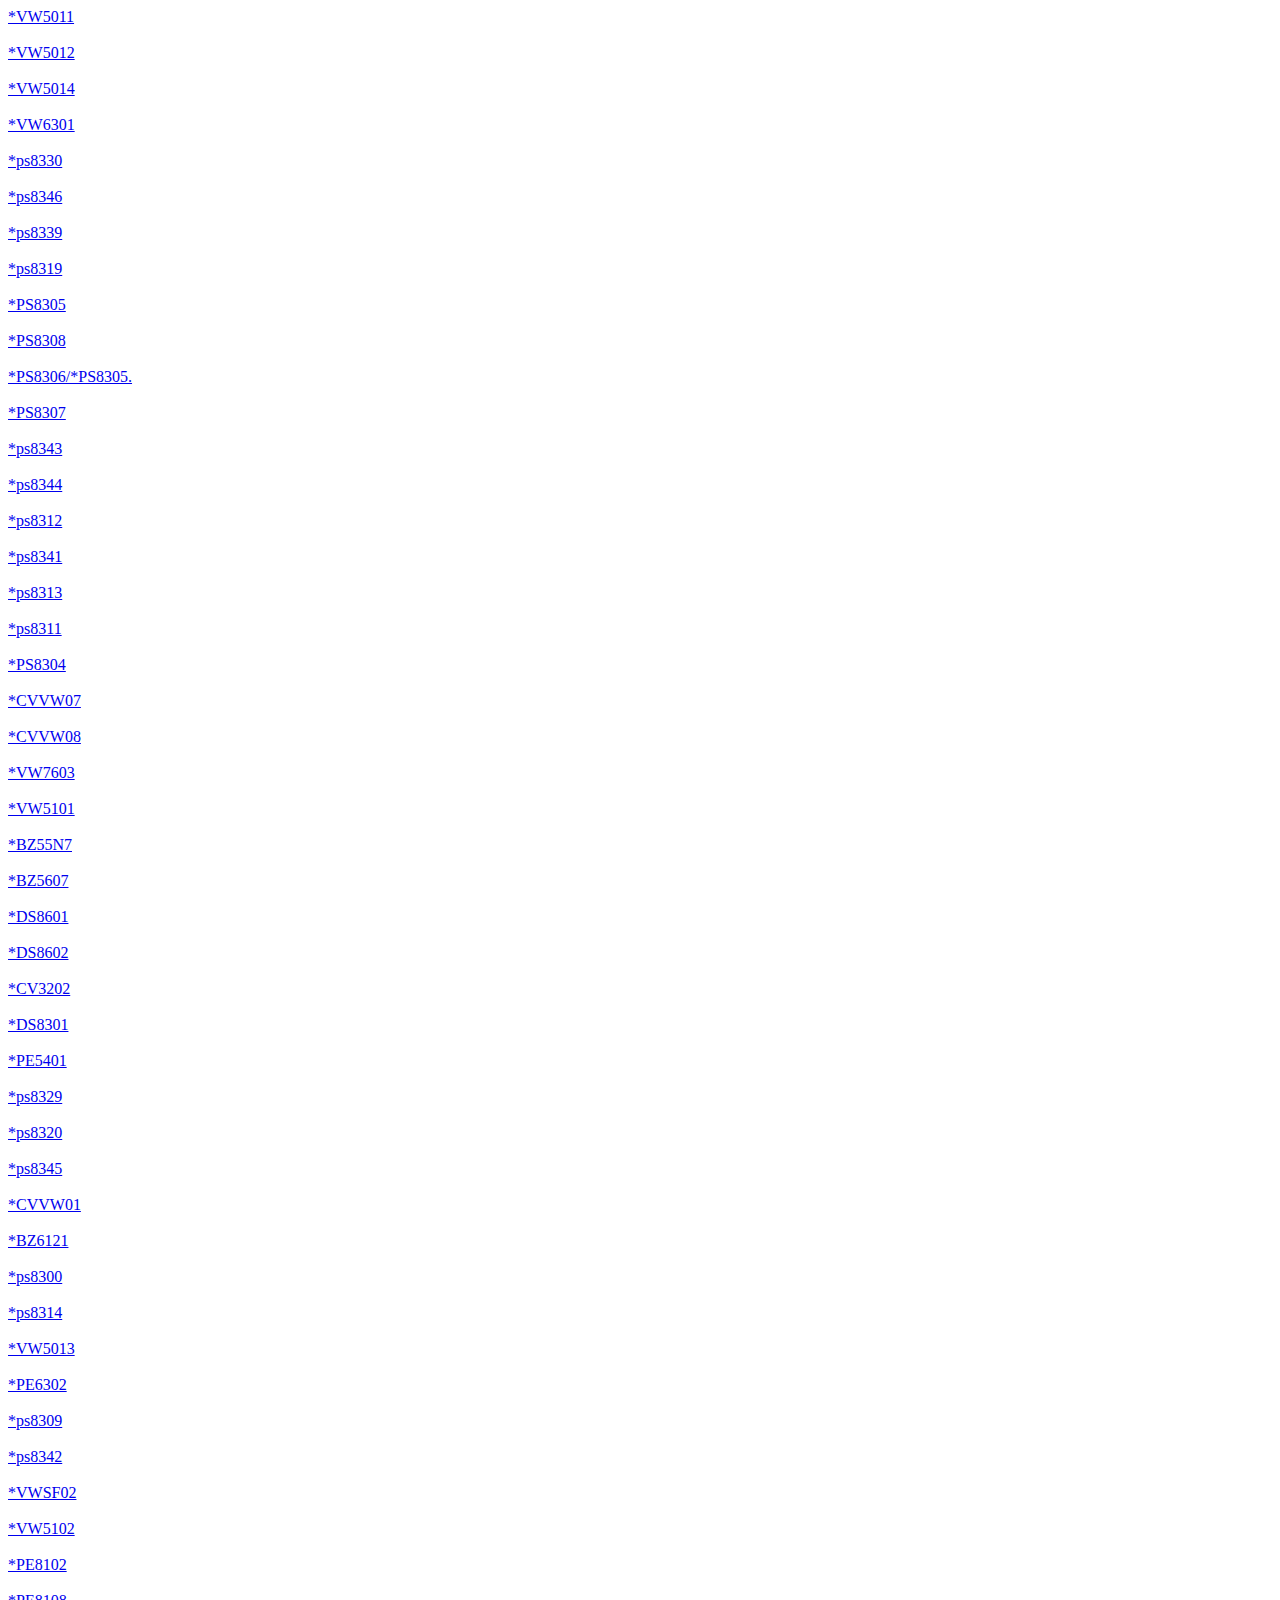
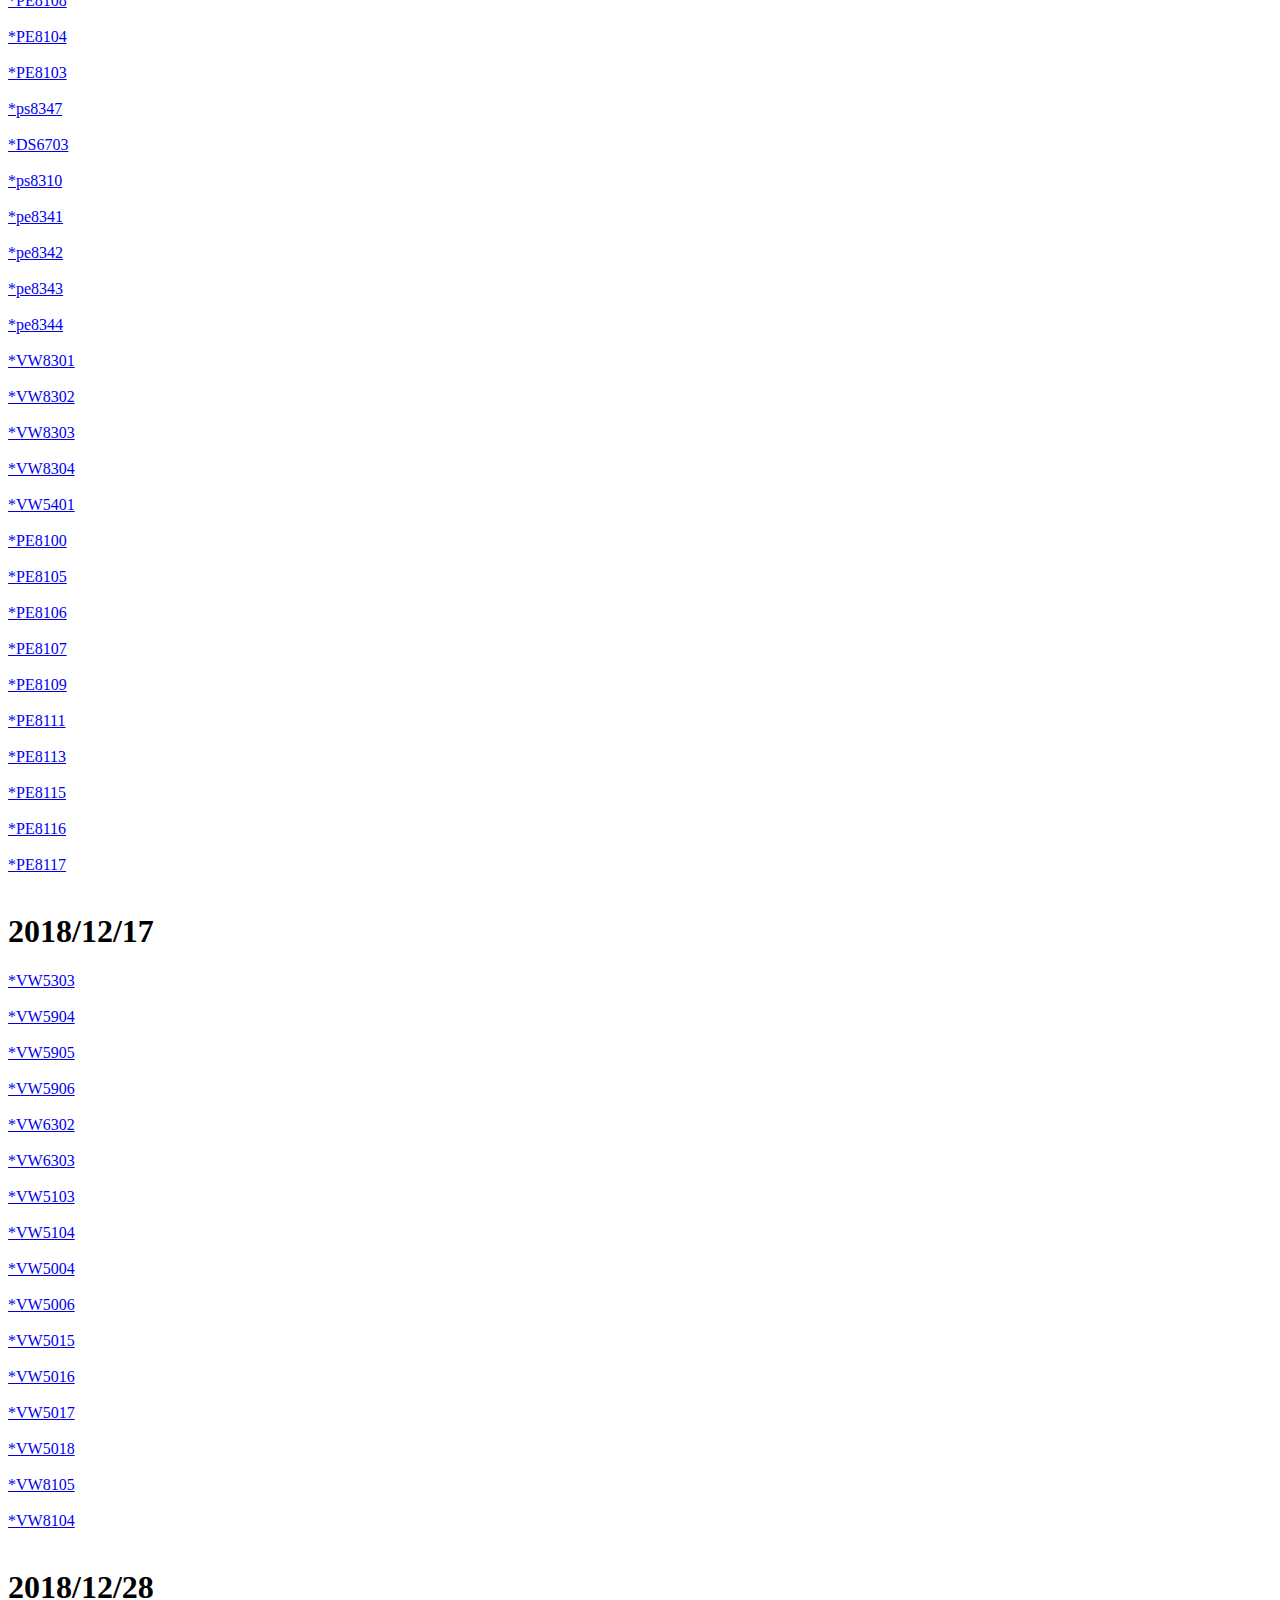
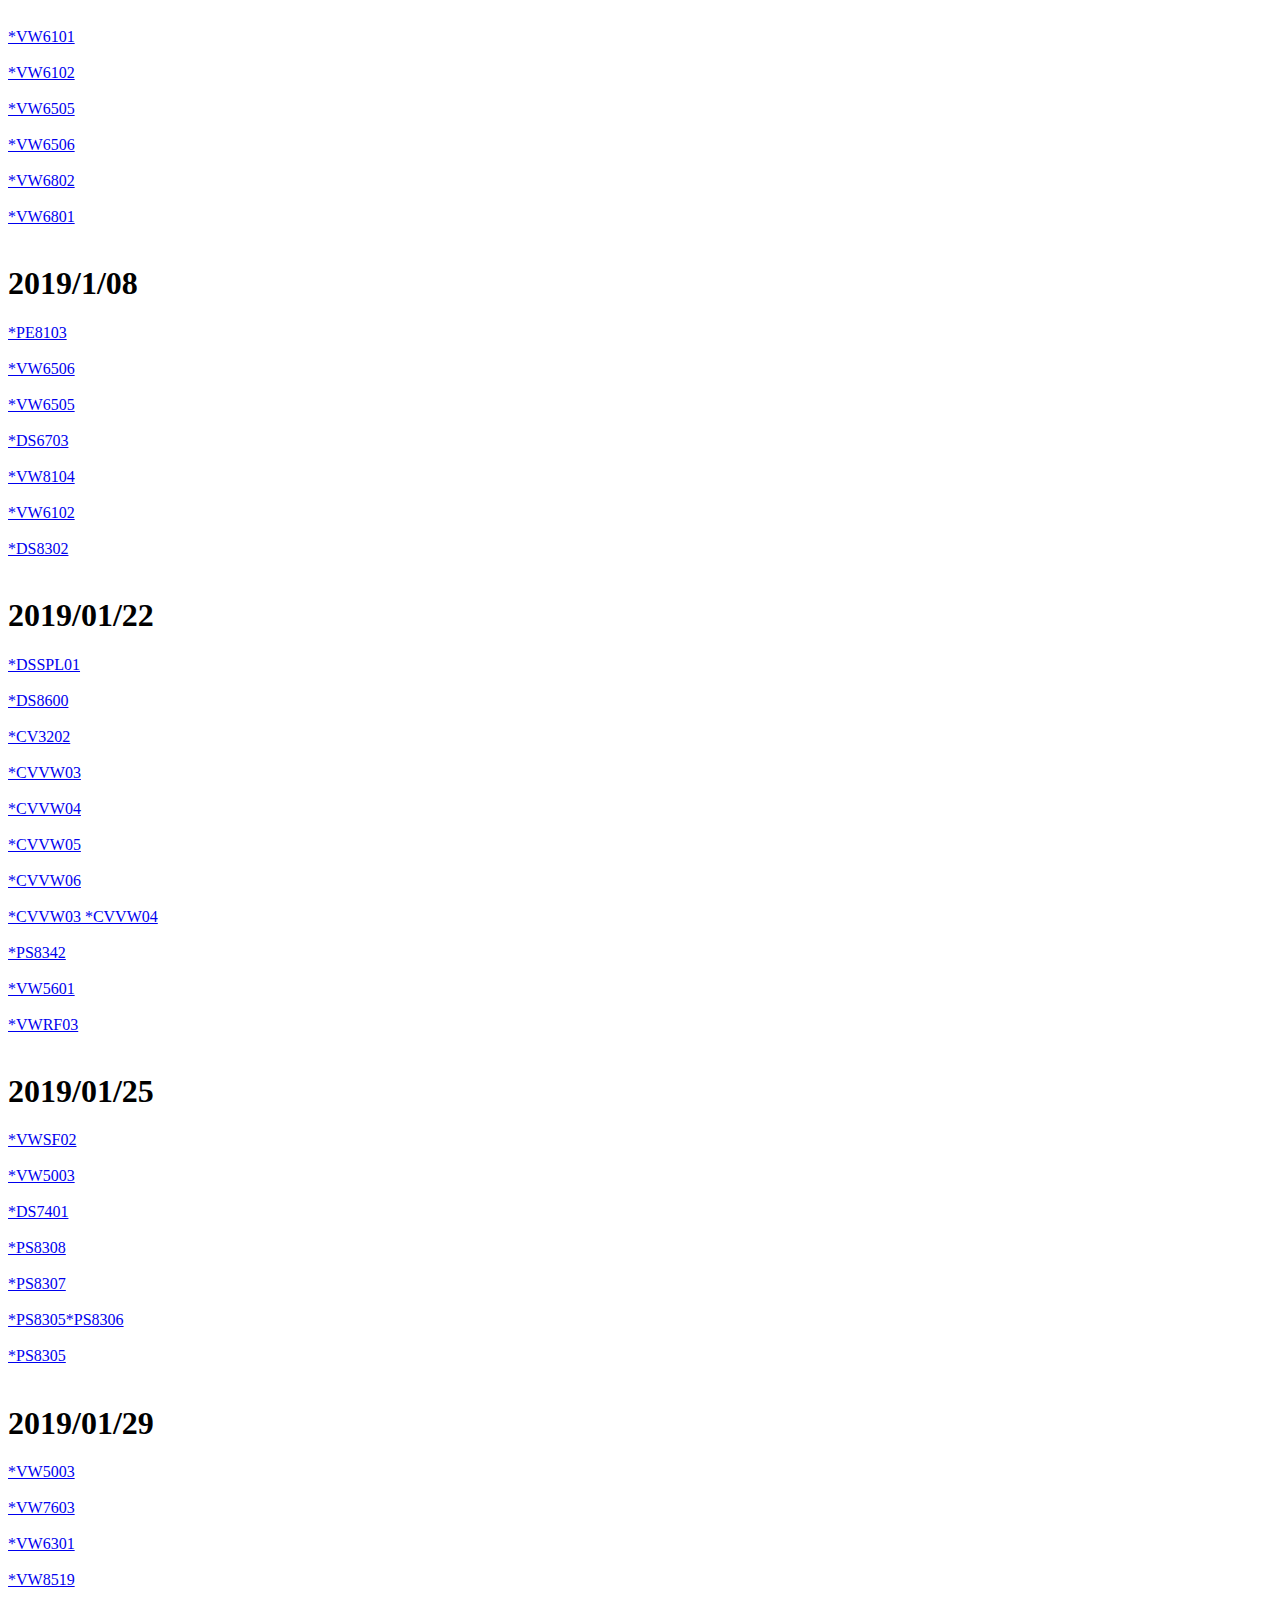
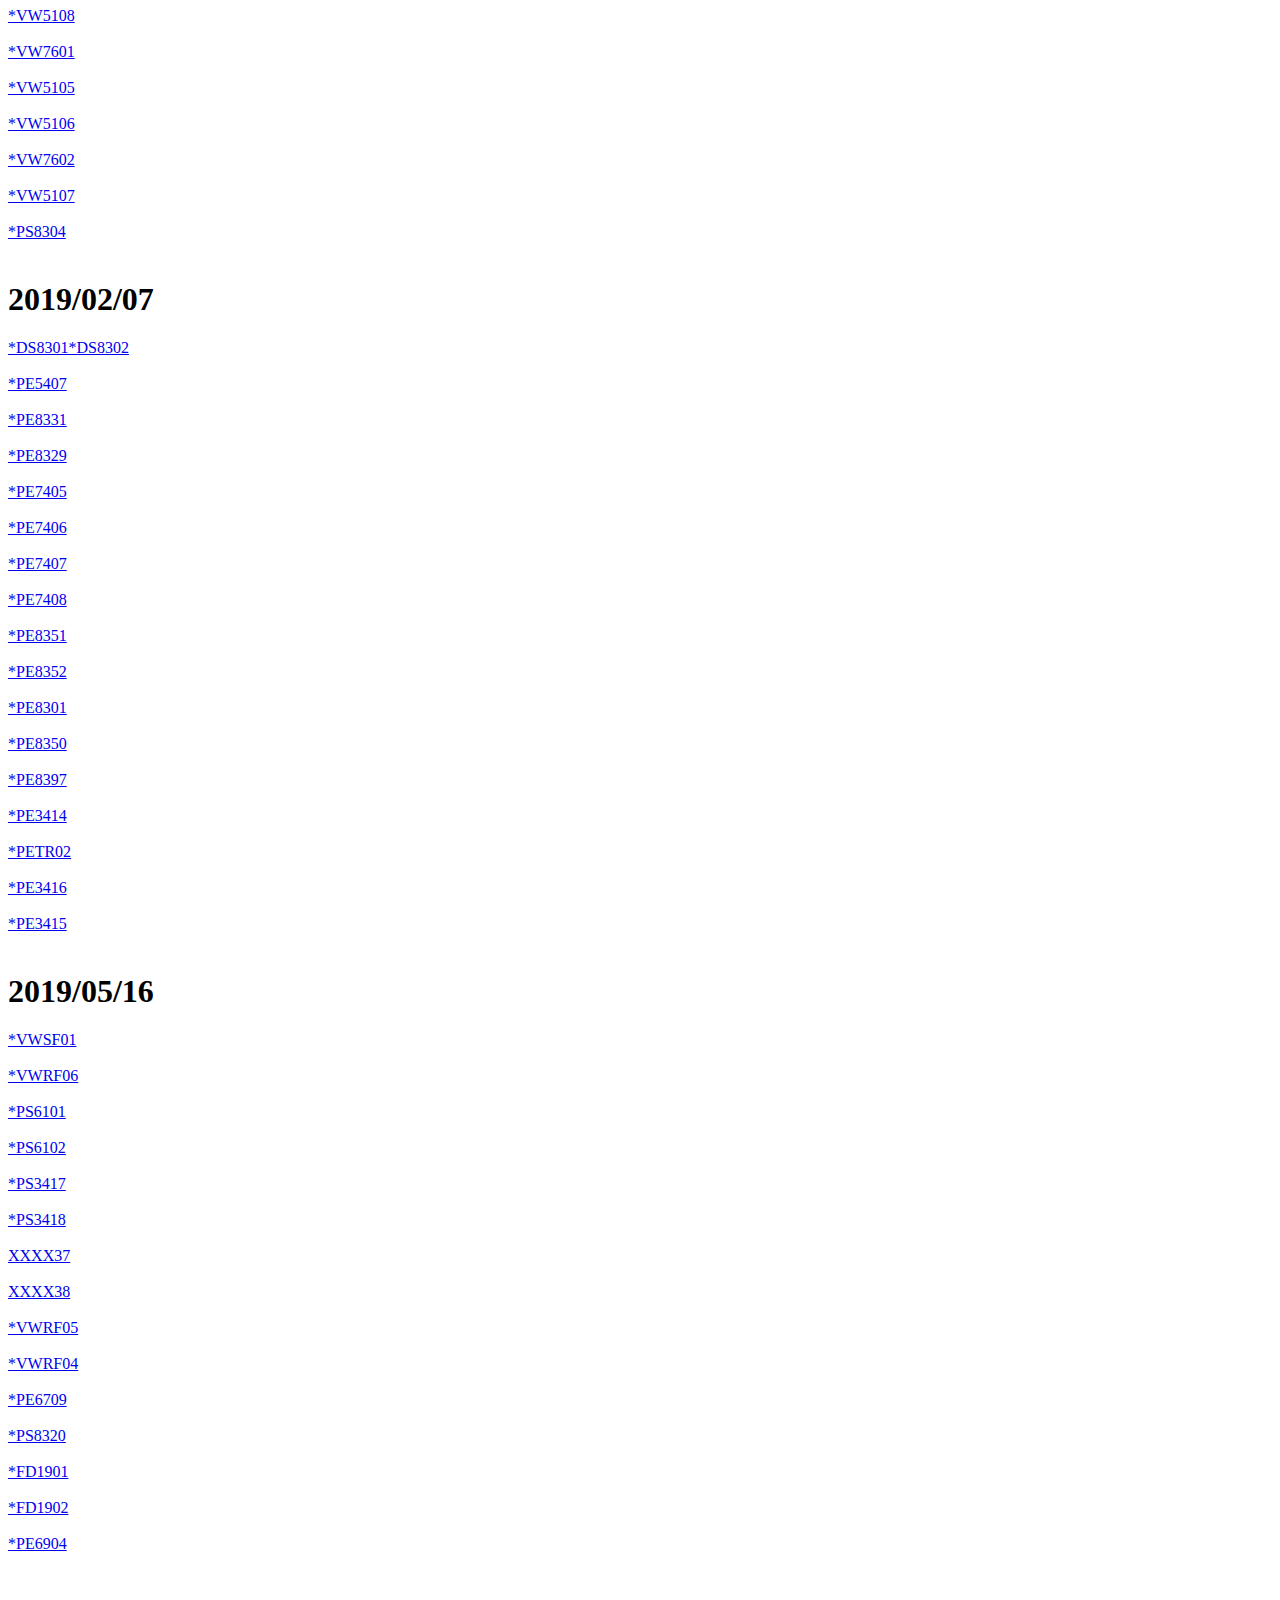
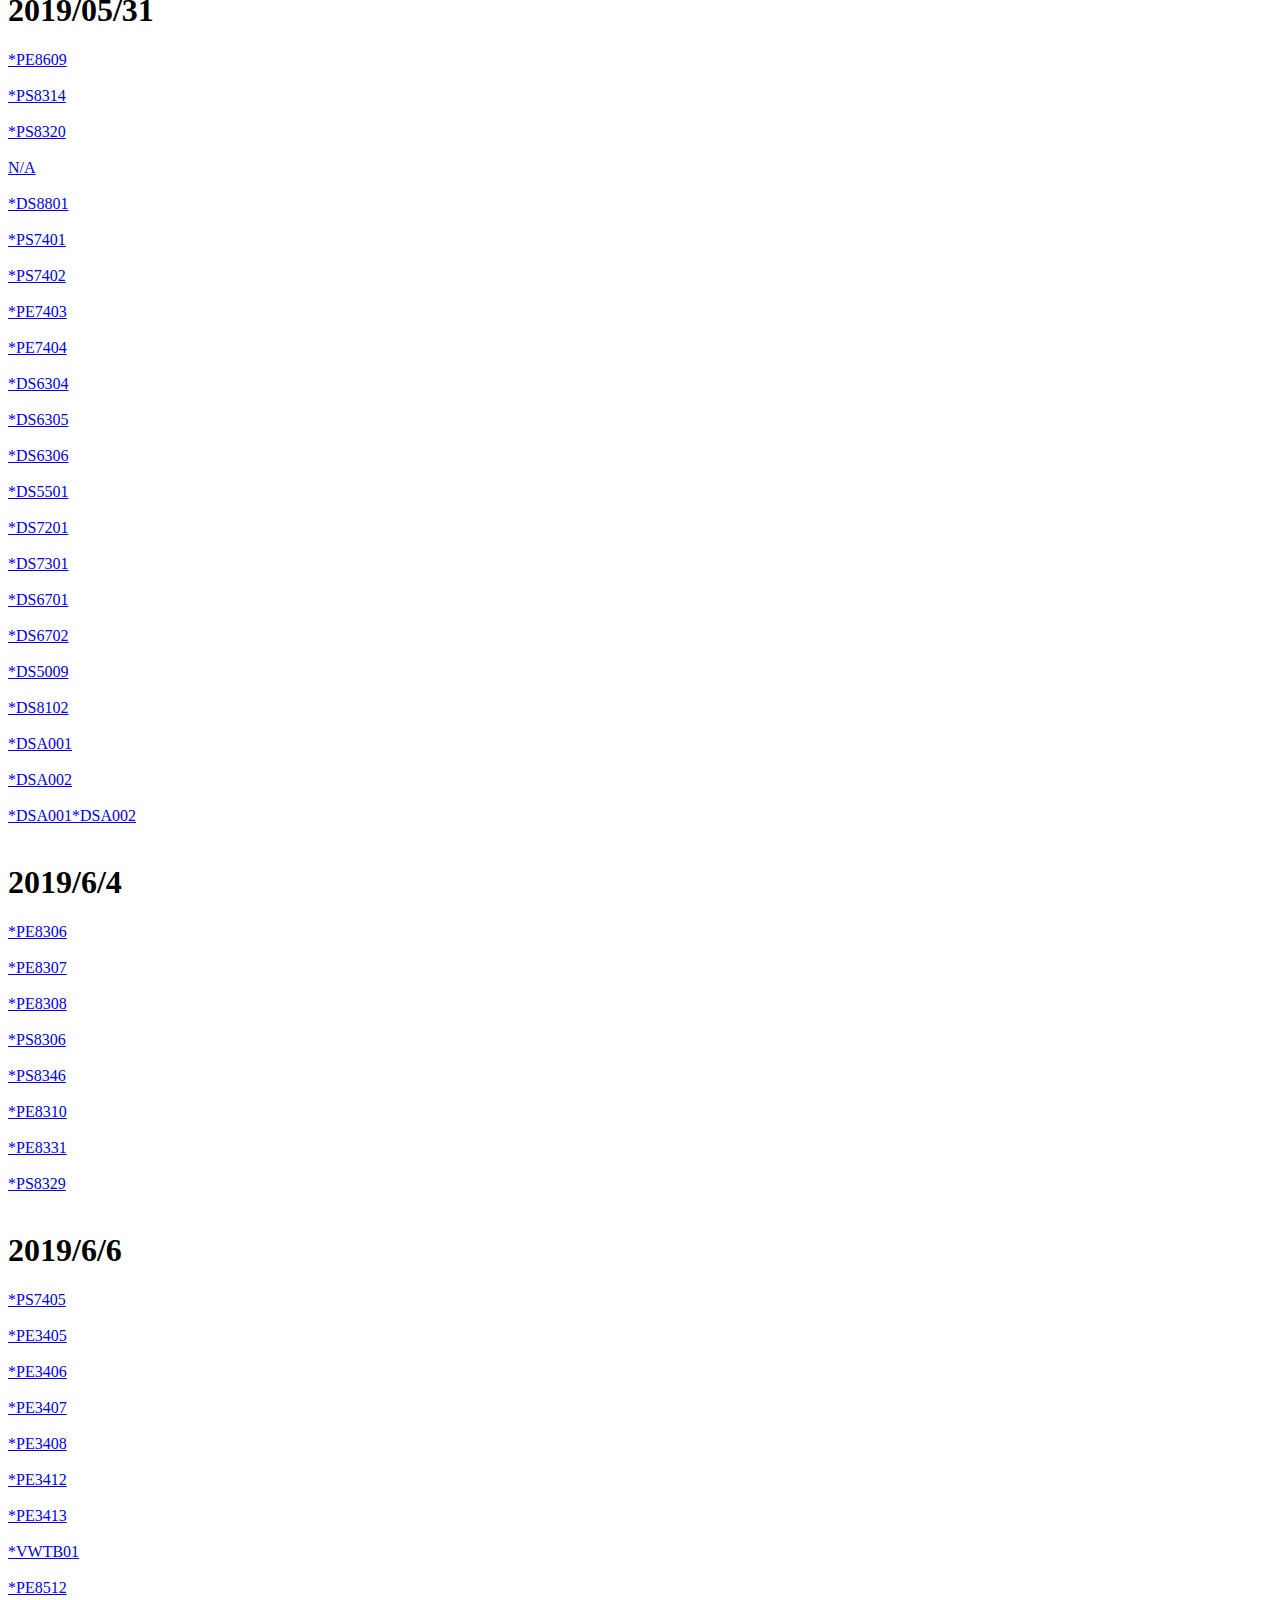
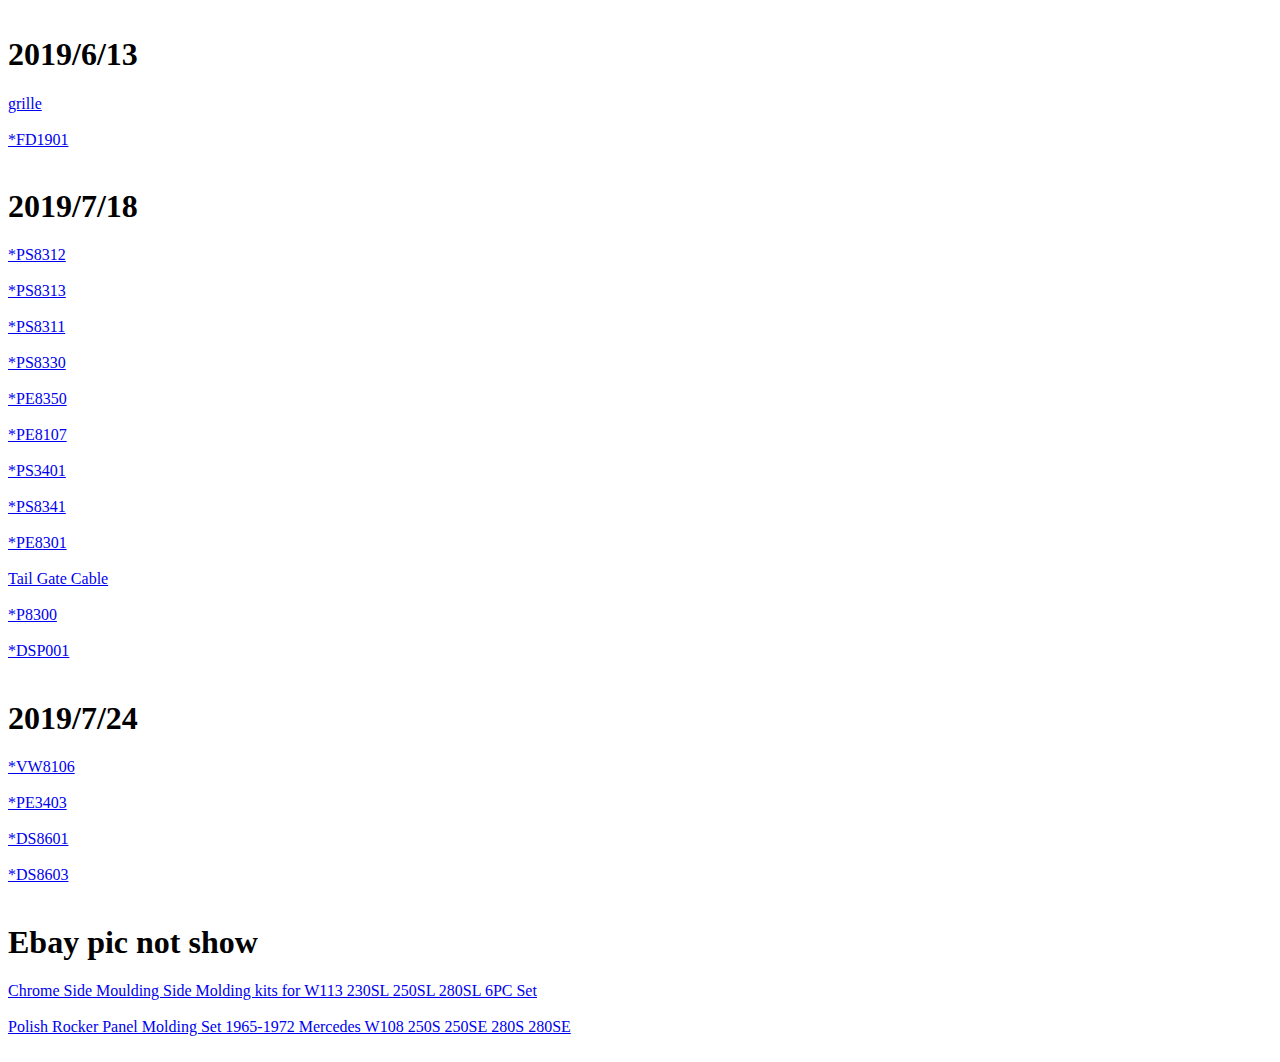
<file: index old2.html>
<!DOCTYPE html>
<html lang="en">
<head>
    <meta charset="UTF-8">
    <meta name="viewport" content="width=device-width, initial-scale=1.0">
    <meta http-equiv="X-UA-Compatible" content="ie=edge">
    <meta name="google-site-verification" content="CHH2qx38RGeJX5YCXBSPY0hHCpU4-myoYx2nN8o-nKc" />
  <meta name="google-site-verification" content="bhwizwlF9OrJ6p8HhrERqwxId_1Ac93nVCmbpbS6feY" />
  <meta name="msvalidate.01" content="FD76CA63FABC32BD6A45276F1AFB80DA" />
  <script async src="https://www.googletagmanager.com/gtag/js?id=UA-125350130-1"></script>
<script>
  window.dataLayer = window.dataLayer || [];
  function gtag(){dataLayer.push(arguments);}
  gtag('js', new Date());
  gtag('config', 'UA-125350130-1');
</script>
    <title>Show Me Classic Parts Int'l Co</title>
    <meta name="msvalidate.01" content="60600F733D1D065327BED25E5D7E3441" />
</head>
<body>
    <a href="https://www.amazon.com/dp/B07KPP1XQ6">*VW5011</a><br><br>
<a href="https://www.amazon.com/dp/B07KPNFWTH">*VW5012</a><br><br>
<a href="https://www.amazon.com/dp/B07KPKTTWP">*VW5014</a><br><br>
<a href="https://www.amazon.com/dp/B07KPN1DBV">*VW6301</a><br><br>
<a href="https://www.amazon.com/dp/B07GY2XV3G">*ps8330</a><br><br>
<a href="https://www.amazon.com/dp/B07GXZ71TY">*ps8346</a><br><br>
<a href="https://www.amazon.com/dp/B07GY3Q7WT">*ps8339</a><br><br>
<a href="https://www.amazon.com/dp/B07GY1LC3D">*ps8319</a><br><br>
<a href="https://www.amazon.com/dp/B07GJY7VVY">*PS8305</a><br><br>
<a href="https://www.amazon.com/dp/B07GK3ZXZ2">*PS8308</a><br><br>
<a href="https://www.amazon.com/dp/B07GJZHGVZ">*PS8306/*PS8305.</a><br><br>
<a href="https://www.amazon.com/dp/B07GJWGX4B">*PS8307</a><br><br>
<a href="https://www.amazon.com/dp/B07GY1XWF2">*ps8343</a><br><br>
<a href="https://www.amazon.com/dp/B07GY475C7">*ps8344</a><br><br>
<a href="https://www.amazon.com/dp/B07GX88H8P">*ps8312</a><br><br>
<a href="https://www.amazon.com/dp/B07GY3CF8P">*ps8341</a><br><br>
<a href="https://www.amazon.com/dp/B07GY212YX">*ps8313</a><br><br>
<a href="https://www.amazon.com/dp/B07GXBHYF7">*ps8311</a><br><br>
<a href="https://www.amazon.com/dp/B07GJXLZ8T">*PS8304</a><br><br>
<a href="https://www.amazon.com/dp/B07GJXPPMX">*CVVW07</a><br><br>
<a href="https://www.amazon.com/dp/B07GJVBTXZ">*CVVW08</a><br><br>
<a href="https://www.amazon.com/dp/B07GX4G19W">*VW7603</a><br><br>
<a href="https://www.amazon.com/dp/B07GXGSD37">*VW5101</a><br><br>
<a href="https://www.amazon.com/dp/B07GJXNCDJ">*BZ55N7</a><br><br>
<a href="https://www.amazon.com/dp/B07GJYQ4QW">*BZ5607</a><br><br>
<a href="https://www.amazon.com/dp/B07GSGPWY7">*DS8601</a><br><br>
<a href="https://www.amazon.com/dp/B07GSGKM7F">*DS8602</a><br><br>
<a href="https://www.amazon.com/dp/B07GJW4PDZ">*CV3202</a><br><br>
<a href="https://www.amazon.com/dp/B07HFG6MJ3">*DS8301</a><br><br>
<a href="https://www.amazon.com/dp/B07H8LFP2K">*PE5401</a><br><br>
<a href="https://www.amazon.com/dp/B07GY1HMBX">*ps8329</a><br><br>
<a href="https://www.amazon.com/dp/B07GY3GJKX">*ps8320</a><br><br>
<a href="https://www.amazon.com/dp/B07GY3683Z">*ps8345</a><br><br>
<a href="https://www.amazon.com/dp/B07GJX1T66">*CVVW01</a><br><br>
<a href="https://www.amazon.com/dp/B07GJY8NSY">*BZ6121</a><br><br>
<a href="https://www.amazon.com/dp/B07GX4M8BQ">*ps8300</a><br><br>
<a href="https://www.amazon.com/dp/B07GX7YHSL">*ps8314</a><br><br>
<a href="https://www.amazon.com/dp/B07HFG2MGC">*VW5013</a><br><br>
<a href="https://www.amazon.com/dp/B07H119T2K">*PE6302</a><br><br>
<a href="https://www.amazon.com/dp/B07GX61M93">*ps8309</a><br><br>
<a href="https://www.amazon.com/dp/B07GY1RT74">*ps8342</a><br><br>
<a href="https://www.amazon.com/dp/B07HFK3NLH">*VWSF02</a><br><br>
<a href="https://www.amazon.com/dp/B07GX1MQSR">*VW5102</a><br><br>
<a href="https://www.amazon.com/dp/B07HSK97FV">*PE8102</a><br><br>
<a href="https://www.amazon.com/dp/B07HYH4TT6">*PE8108</a><br><br>
<a href="https://www.amazon.com/dp/B07HY9HW83">*PE8104</a><br><br>
<a href="https://www.amazon.com/dp/B07HSSF217">*PE8103</a><br><br>
<a href="https://www.amazon.com/dp/B07GY37DGY">*ps8347</a><br><br>
<a href="https://www.amazon.com/dp/B07GK65XWZ">*DS6703</a><br><br>
<a href="https://www.amazon.com/dp/B07GX7B28S">*ps8310</a><br><br>
<a href="https://www.amazon.com/dp/B07KTFQFSP">*pe8341</a><br><br>
<a href="https://www.amazon.com/dp/B07KTHW45L">*pe8342</a><br><br>
<a href="https://www.amazon.com/dp/B07KT51TJW">*pe8343</a><br><br>
<a href="https://www.amazon.com/dp/B07KTFKHGC">*pe8344</a><br><br>
<a href="https://www.amazon.com/dp/B07KTDPY7T">*VW8301</a><br><br>
<a href="https://www.amazon.com/dp/B07KTF9NQP">*VW8302</a><br><br>
<a href="https://www.amazon.com/dp/B07KTFNBQG">*VW8303</a><br><br>
<a href="https://www.amazon.com/dp/B07KTD3N1X">*VW8304</a><br><br>
<a href="https://www.amazon.com/dp/B07KTG1JSZ">*VW5401</a><br><br>
<a href="https://www.amazon.com/dp/B07KTD91R3">*PE8100</a><br><br>
<a href="https://www.amazon.com/dp/B07KTHWJQR">*PE8105</a><br><br>
<a href="https://www.amazon.com/dp/B07KTGBMK7">*PE8106</a><br><br>
<a href="https://www.amazon.com/dp/B07KT6F1KX">*PE8107</a><br><br>
<a href="https://www.amazon.com/dp/B07KTFD4F6">*PE8109</a><br><br>
<a href="https://www.amazon.com/dp/B07KTGJZYR">*PE8111</a><br><br>
<a href="https://www.amazon.com/dp/B07KTFRMJJ">*PE8113</a><br><br>
<a href="https://www.amazon.com/dp/B07KTG9GBN">*PE8115</a><br><br>
<a href="https://www.amazon.com/dp/B07KT6VT4C">*PE8116</a><br><br>
<a href="https://www.amazon.com/dp/B07KTH4YJD">*PE8117</a><br><br>
<h1>2018/12/17</h1>
<a href="https://www.amazon.com/dp/B07LB8BRQH">*VW5303</a><br><br>
<a href="https://www.amazon.com/dp/B07LB98F81">*VW5904</a><br><br>
<a href="https://www.amazon.com/dp/B07LBBBZF1">*VW5905</a><br><br>
<a href="https://www.amazon.com/dp/B07LBBJZD2">*VW5906</a><br><br>
<a href="https://www.amazon.com/dp/B07LBB1643">*VW6302</a><br><br>
<a href="https://www.amazon.com/dp/B07LB7T41W">*VW6303</a><br><br>
<a href="https://www.amazon.com/dp/B07LB8J4CB">*VW5103</a><br><br>
<a href="https://www.amazon.com/dp/B07LB7VSDS">*VW5104</a><br><br>
<a href="https://www.amazon.com/dp/B07LB93VCD">*VW5004</a><br><br>
<a href="https://www.amazon.com/dp/B07LBBMMS9">*VW5006</a><br><br>
<a href="https://www.amazon.com/dp/B07LB96GPM">*VW5015</a><br><br>
<a href="https://www.amazon.com/dp/B07LB9M4QW">*VW5016</a><br><br>
<a href="https://www.amazon.com/dp/B07LB7T41V">*VW5017</a><br><br>
<a href="https://www.amazon.com/dp/B07LB9KPX3">*VW5018</a><br><br>
<a href="https://www.amazon.com/dp/B07LB9Z733">*VW8105</a><br><br>
<a href="https://www.amazon.com/dp/B07LB987QK">*VW8104</a><br><br>
<h1>2018/12/28</h1>
<a href="https://www.amazon.com/dp/B07M94T772">*VW6101</a><br><br>
<a href="https://www.amazon.com/dp/B07M5HQPVT">*VW6102</a><br><br>
<a href="https://www.amazon.com/dp/B07MKS2FN3">*VW6505</a><br><br>
<a href="https://www.amazon.com/dp/B07MR73GFC">*VW6506</a><br><br>
<a href="https://www.amazon.com/dp/B07M628916">*VW6802</a><br><br>
<a href="https://www.amazon.com/dp/B07MDDHM2G">*VW6801</a><br><br>
<h1>2019/1/08</h1>
<a href="https://www.amazon.com/dp/B07M9WWBYB">*PE8103</a><br><br>
<a href="https://www.amazon.com/dp/B07MR73GFC">*VW6506</a><br><br>
<a href="https://www.amazon.com/dp/B07MKS2FN3">*VW6505</a><br><br>
<a href="https://www.amazon.com/dp/B07M6LZ689">*DS6703</a><br><br>
<a href="https://www.amazon.com/dp/B07MBQXDQG">*VW8104</a><br><br>
<a href="https://www.amazon.com/dp/B07MJ7DLJ5">*VW6102</a><br><br>
<a href="https://www.amazon.com/dp/B07MC1FZ1V">*DS8302</a><br><br>
<h1>2019/01/22</h1>
<a href="https://www.amazon.com/dp/B07MJCBYBN">*DSSPL01</a><br><br>
<a href="https://www.amazon.com/dp/B07MSHT137">*DS8600</a><br><br>
<a href="https://www.amazon.com/dp/B07MFVY3CQ">*CV3202</a><br><br>
<a href="https://www.amazon.com/dp/B07M7PG5LV">*CVVW03</a><br><br>
<a href="https://www.amazon.com/dp/B07MM614G6">*CVVW04</a><br><br>
<a href="https://www.amazon.com/dp/B07MFZJ6XY">*CVVW05</a><br><br>
<a href="https://www.amazon.com/dp/B07M7PKTCZ">*CVVW06</a><br><br>
<a href="https://www.amazon.com/dp/B07MJLT6XY">*CVVW03 *CVVW04</a><br><br>
<a href="https://www.amazon.com/dp/B07MTLBBR9">*PS8342</a><br><br>
<a href="https://www.amazon.com/dp/B07MTQ3RF9">*VW5601</a><br><br>
<a href="https://www.amazon.com/dp/B07MZ8G343">*VWRF03</a><br><br>
<h1>2019/01/25</h1>
<a href="https://www.amazon.com/dp/B07N2XZ9HT">*VWSF02</a><br><br>
<a href="https://www.amazon.com/dp/B07N2YT9M5">*VW5003</a><br><br>
<a href="https://www.amazon.com/dp/B07N2YMMMB">*DS7401</a><br><br>
<a href="https://www.amazon.com/dp/B07N3173T9">*PS8308</a><br><br>
<a href="https://www.amazon.com/dp/B07N2ZHBLV">*PS8307</a><br><br>
<a href="https://www.amazon.com/dp/B07N2ZMQ7J">*PS8305*PS8306</a><br><br>
<a href="https://www.amazon.com/dp/B07N2VGRP4">*PS8305</a><br><br>
<h1>2019/01/29</h1>
<a href="https://www.amazon.com/dp/B07N419VPY">*VW5003</a><br><br>
<a href="https://www.amazon.com/dp/B07N419P4V">*VW7603</a><br><br>
<a href="https://www.amazon.com/dp/B07N3VF5GV">*VW6301</a><br><br>
<a href="https://www.amazon.com/dp/B07N47F532">*VW8519</a><br><br>
<a href="https://www.amazon.com/dp/B07N46RYSD">*VW5108</a><br><br>
<a href="https://www.amazon.com/dp/B07N467Z5J">*VW7601</a><br><br>
<a href="https://www.amazon.com/dp/B07N4CXZJ8">*VW5105</a><br><br>
<a href="https://www.amazon.com/dp/B07N47VS6L">*VW5106</a><br><br>
<a href="https://www.amazon.com/dp/B07N477TH9">*VW7602</a><br><br>
<a href="https://www.amazon.com/dp/B07N493NMX">*VW5107</a><br><br>
<a href="https://www.amazon.com/dp/B07N6PZHHT">*PS8304</a><br><br>
<h1>2019/02/07</h1>
<a href="https://www.amazon.com/dp/B07N94WLWV">*DS8301*DS8302</a><br><br>
<a href="https://www.amazon.com/dp/B07NBW6PBV">*PE5407</a><br><br>
<a href="https://www.amazon.com/dp/B07ND1TCVP">*PE8331</a><br><br>
<a href="https://www.amazon.com/dp/B07NCX2DV4">*PE8329</a><br><br>
<a href="https://www.amazon.com/dp/B07NF39YSN">*PE7405</a><br><br>
<a href="https://www.amazon.com/dp/B07NF3CWGM">*PE7406</a><br><br>
<a href="https://www.amazon.com/dp/B07NF2LBRZ">*PE7407</a><br><br>
<a href="https://www.amazon.com/dp/B07NF2Z27X">*PE7408</a><br><br>
<a href="https://www.amazon.com/dp/B07NF274T2">*PE8351</a><br><br>
<a href="https://www.amazon.com/dp/B07NF2CJD8">*PE8352</a><br><br>
<a href="https://www.amazon.com/dp/B07NF34TTR">*PE8301</a><br><br>
<a href="https://www.amazon.com/dp/B07NF2WFR5">*PE8350</a><br><br>
<a href="https://www.amazon.com/dp/B07NF3BPBY">*PE8397</a><br><br>
<a href="https://www.amazon.com/dp/B07NF7778W">*PE3414</a><br><br>
<a href="https://www.amazon.com/dp/B07NF8G98G">*PETR02</a><br><br>
<a href="https://www.amazon.com/dp/B07NF7FYT7">*PE3416</a><br><br>
<a href="https://www.amazon.com/dp/B07NF6LRHW">*PE3415</a><br><br>
<h1>2019/05/16</h1>
<a href="https://www.amazon.com/dp/B07NPCZ434">*VWSF01</a><br><br>
<a href="https://www.amazon.com/dp/B07NVSCWP4">*VWRF06</a><br><br>
<a href="https://www.amazon.com/dp/B07PGKJZT4">*PS6101</a><br><br>
<a href="https://www.amazon.com/dp/B07PGJWFG1">*PS6102</a><br><br>
<a href="https://www.amazon.com/dp/B07PHL19KS">*PS3417</a><br><br>
<a href="https://www.amazon.com/dp/B07PGJXTNH">*PS3418</a><br><br>
<a href="https://www.amazon.com/dp/B07PGQYY7K">XXXX37</a><br><br>
<a href="https://www.amazon.com/dp/B07PGQZF1X">XXXX38</a><br><br>
<a href="https://www.amazon.com/dp/B07PXF9M7X">*VWRF05</a><br><br>
<a href="https://www.amazon.com/dp/B07PXBVXC5">*VWRF04</a><br><br>
<a href="https://www.amazon.com/dp/B07R6NT675">*PE6709</a><br><br>
<a href="https://www.amazon.com/dp/B07RWLLB88">*PS8320</a><br><br>
<a href="https://www.amazon.com/dp/B07RY3PQGB">*FD1901</a><br><br>
<a href="https://www.amazon.com/dp/B07RYYLQCF">*FD1902</a><br><br>
<a href="https://www.amazon.com/dp/B07RYXMD7Z">*PE6904</a><br><br>
<h1>2019/05/31</h1>
<a href="https://www.amazon.com/dp/B07S1BML8V">*PE8609</a><br><br>
<a href="https://www.amazon.com/dp/B07S5F9MQ6">*PS8314</a><br><br>
<a href="https://www.amazon.com/dp/B07S25GVTT">*PS8320</a><br><br>
<a href="https://www.amazon.com/dp/B07S97NSHV">N/A</a><br><br>
<a href="https://www.amazon.com/dp/B07S86DHWG">*DS8801</a><br><br>
<a href="https://www.amazon.com/dp/B07SB1NGMZ">*PS7401</a><br><br>
<a href="https://www.amazon.com/dp/B07SD7YH1C">*PS7402</a><br><br>
<a href="https://www.amazon.com/dp/B07SF8KC9Q">*PE7403</a><br><br>
<a href="https://www.amazon.com/dp/B07S8XYSK3">*PE7404</a><br><br>
<a href="https://www.amazon.com/dp/B07SJ8RN2D">*DS6304</a><br><br>
<a href="https://www.amazon.com/dp/B07SLBRPVV">*DS6305</a><br><br>
<a href="https://www.amazon.com/dp/B07SKJH3C6">*DS6306</a><br><br>
<a href="https://www.amazon.com/dp/B07SLKHJX6">*DS5501</a><br><br>
<a href="https://www.amazon.com/dp/B07SLM2FZ1">*DS7201</a><br><br>
<a href="https://www.amazon.com/dp/B07SKHN9PW">*DS7301</a><br><br>
<a href="https://www.amazon.com/dp/B07SHHXDCX">*DS6701</a><br><br>
<a href="https://www.amazon.com/dp/B07SHHX73H">*DS6702</a><br><br>
<a href="https://www.amazon.com/dp/B07SJHMKQ6">*DS5009</a><br><br>
<a href="https://www.amazon.com/dp/B07SLJZBFS">*DS8102</a><br><br>
<a href="https://www.amazon.com/dp/B07SGFZ7GR">*DSA001</a><br><br>
<a href="https://www.amazon.com/dp/B07SGFZFSC">*DSA002</a><br><br>
<a href="https://www.amazon.com/dp/B07SLMNQXC">*DSA001*DSA002</a><br><br>
<h1>2019/6/4</h1>
<a href="https://www.amazon.com/dp/B07SNV37WC">*PE8306</a><br><br>
<a href="https://www.amazon.com/dp/B07SNVHKDX">*PE8307</a><br><br>
<a href="https://www.amazon.com/dp/B07SHW26DH">*PE8308</a><br><br>
<a href="https://www.amazon.com/dp/B07SHW2W3L">*PS8306</a><br><br>
<a href="https://www.amazon.com/dp/B07SN62V5B">*PS8346</a><br><br>
<a href="https://www.amazon.com/dp/B07SNY8QMQ">*PE8310</a><br><br>
<a href="https://www.amazon.com/dp/B07SJVNFRD">*PE8331</a><br><br>
<a href="https://www.amazon.com/dp/B07SN67NDN">*PS8329</a><br><br>
<h1>2019/6/6</h1>
<a href="https://www.amazon.com/dp/B07SPG5VN4">*PS7405</a><br><br>
<a href="https://www.amazon.com/dp/B07SPHSX61">*PE3405</a><br><br>
<a href="https://www.amazon.com/dp/B07SPF36W6">*PE3406</a><br><br>
<a href="https://www.amazon.com/dp/B07SPVKK16">*PE3407</a><br><br>
<a href="https://www.amazon.com/dp/B07SPV9GH9">*PE3408</a><br><br>
<a href="https://www.amazon.com/dp/B07SPHTMST">*PE3412</a><br><br>
<a href="https://www.amazon.com/dp/B07SPXS3LG">*PE3413</a><br><br>
<a href="https://www.amazon.com/dp/B07ST4CMSP">*VWTB01</a><br><br>
<a href="https://www.amazon.com/dp/B07ST43DFJ">*PE8512</a><br><br>
<h1>2019/6/13</h1>
<a href="https://www.amazon.com/dp/B07T1DLNK7">grille</a><br><br>
<a href="https://www.amazon.com/dp/B07T3QD394">*FD1901</a><br><br>
<h1>2019/7/18</h1>
<a href="https://www.amazon.com/dp/B07TJ9BTTP">*PS8312</a><br><br>
<a href="https://www.amazon.com/dp/B07TJJMRST">*PS8313</a><br><br>
<a href="https://www.amazon.com/dp/B07TMQNZXW">*PS8311 </a><br><br>
<a href="https://www.amazon.com/dp/B07TJJMTWH">*PS8330</a><br><br>
<a href="https://www.amazon.com/dp/B07TLNQ1HJ">*PE8350</a><br><br>
<a href="https://www.amazon.com/dp/B07TJJQSMQ">*PE8107</a><br><br>
<a href="https://www.amazon.com/dp/B07TMPRWF1">*PS3401</a><br><br>
<a href="https://www.amazon.com/dp/B07TJJQZ6V">*PS8341</a><br><br>
<a href="https://www.amazon.com/dp/B07TYNCWKB">*PE8301</a><br><br>
<a href="https://www.amazon.com/dp/B07V6R8854">Tail Gate Cable</a><br><br>
<a href="https://www.amazon.com/dp/B07V5QHBP5">*P8300</a><br><br>
<a href="https://www.amazon.com/dp/B07V5PM5SP">*DSP001</a><br><br>
<h1>2019/7/24</h1>
<a href="https://www.amazon.com/dp/B07VCV15WN">*VW8106</a><br><br>
<a href="https://www.amazon.com/dp/B07VKFPKVW">*PE3403</a><br><br>
<a href="https://www.amazon.com/dp/B07VN79MLL">*DS8601</a><br><br>
<a href="https://www.amazon.com/dp/B07VNH82Y1">*DS8603</a><br><br>




<h1>Ebay pic not show</h1>
<a href="https://www.ebay.com/itm/323586041108">Chrome Side Moulding Side Molding kits for W113 230SL 250SL 280SL 6PC Set</a><br><br>
<a href="http://www.ebay.com/itm/323586115640">Polish Rocker Panel Molding Set 1965-1972 Mercedes W108 250S 250SE 280S 280SE</a><br><br>

    
</body>
</html>
</file>
